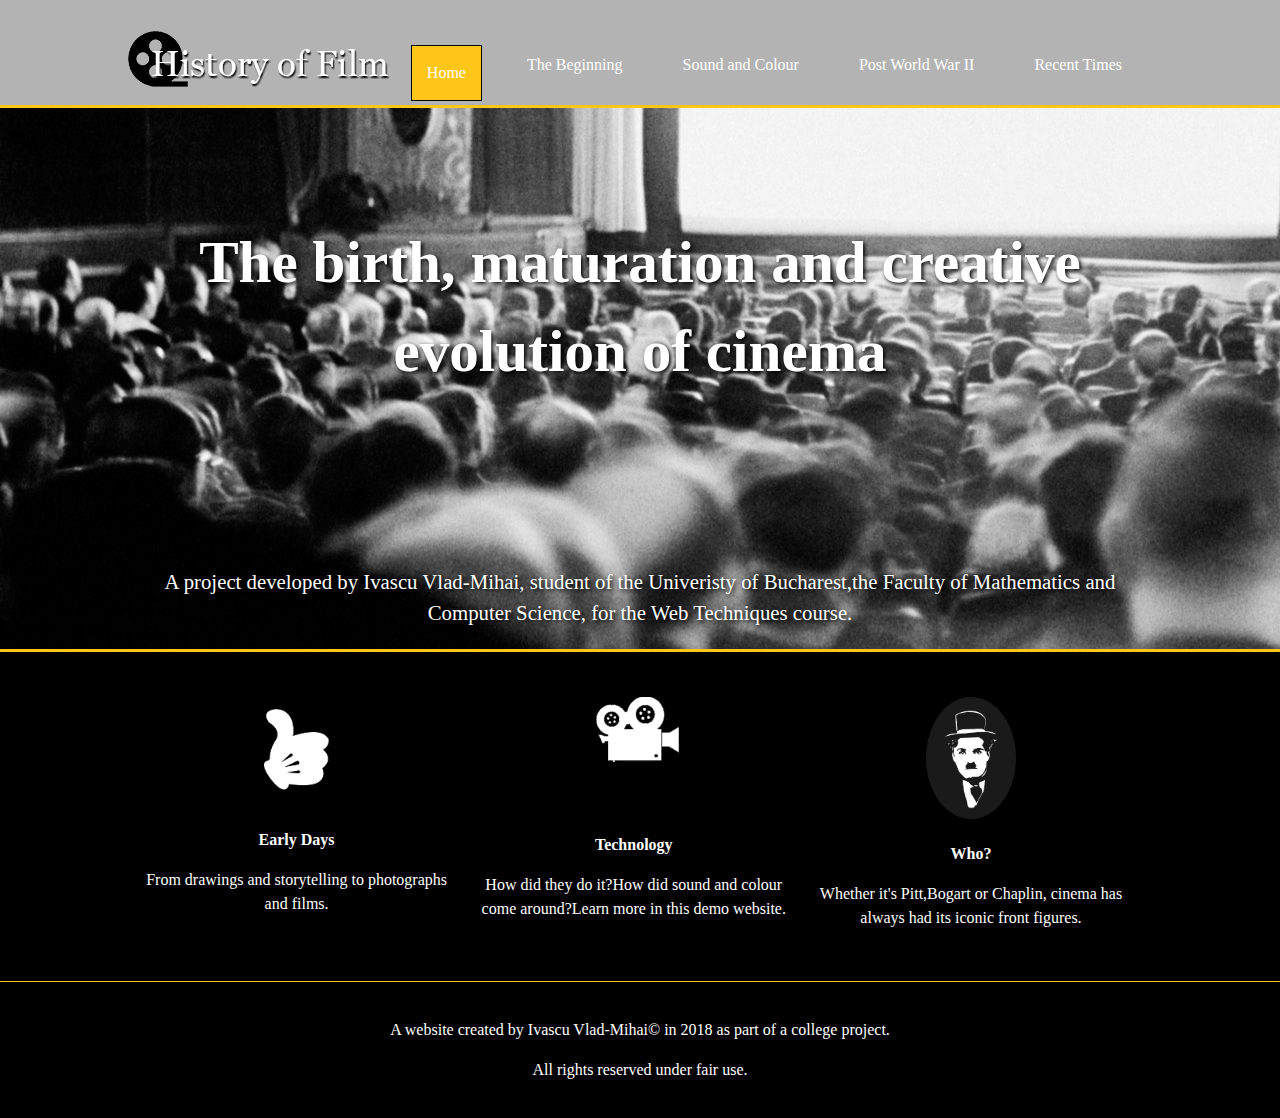
<file: index.html>
<!DOCTYPE html>
<html>
	
	<head>
		<meta name="viewport" content="width=device-width">
		<meta name="author" content="Ivascu Vlad">
		<meta name="description" content="History of film">
		<link rel="stylesheet" type="text/css" href="mystyle.css">
		<title> History of Film | Welcome </title> 
		<link rel="shortcut icon" href="iconita.ico" >
	</head>


	<body>  
		<header>
			
			<div class="frame">
				<div id="brand">
					<img src="brand.png">
				</div>

				

				<nav>

					<ul>
						<li><a class="current" href="main.html">Home</a></li>
						<li><a href="begin.html">The Beginning</a></li>
						<li><a href="socol.html">Sound and Colour</a></li>
						<li><a href="pww2.html">Post World War II </a></li>
						<li><a href="today.html">Recent Times</a></li>
					</ul>
				</nav>

			</div>
		</header>

		<section id="showcase">
			<div class="frame">
				<h1>The birth, maturation and creative evolution of cinema</h1>
				<p> A project developed by Ivascu Vlad-Mihai, student of the Univeristy of Bucharest,the Faculty of Mathematics and Computer Science, for the Web Techniques course.</p>
			</div>
		</section>


		<section id="boxes">
			<div class="frame">
				<div class="box">
					<img class="showimg" src="hands.png">
						<h3>Early Days</h3>
						<p>From drawings and storytelling to photographs and films.</p> 

					</div>


				<div class="box">
					<img class="showimg" src="camera.png">
						<br><br><br><h3>Technology</h3>

						<p>How did they do it?How did sound and colour come around?Learn more in this demo website.</p> 

					</div>

				<div class="box">
					<img class="showimg" src="chaplin.png">
						<h3>Who?</h3>
						<p>Whether it's Pitt,Bogart or Chaplin, cinema has always had its iconic front figures.</p> 

					</div>


			</div>
		</section>


		<footer>
			<p>A website created by Ivascu Vlad-Mihai&copy in 2018 as part of a college project.</p>
			<p>All rights reserved under fair use.</p>
		</footer>

	</body>




</html>
</file>
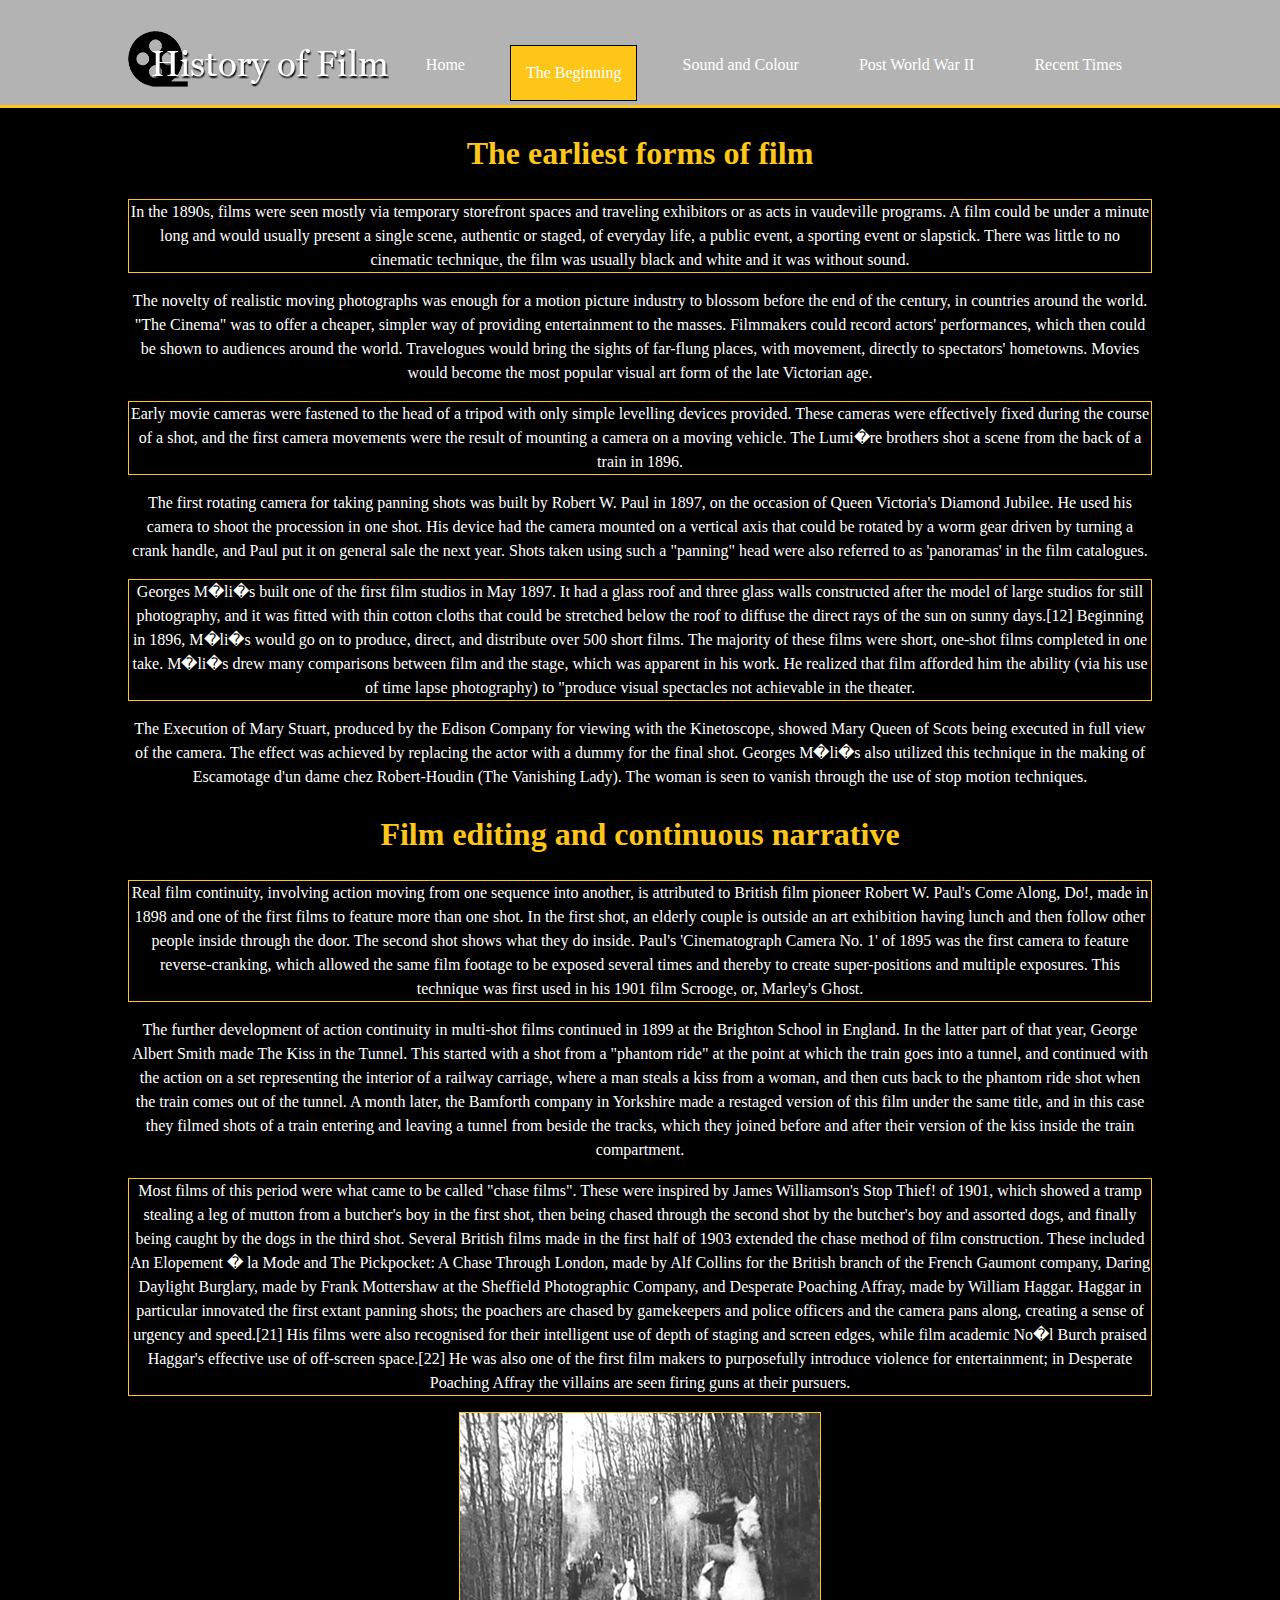
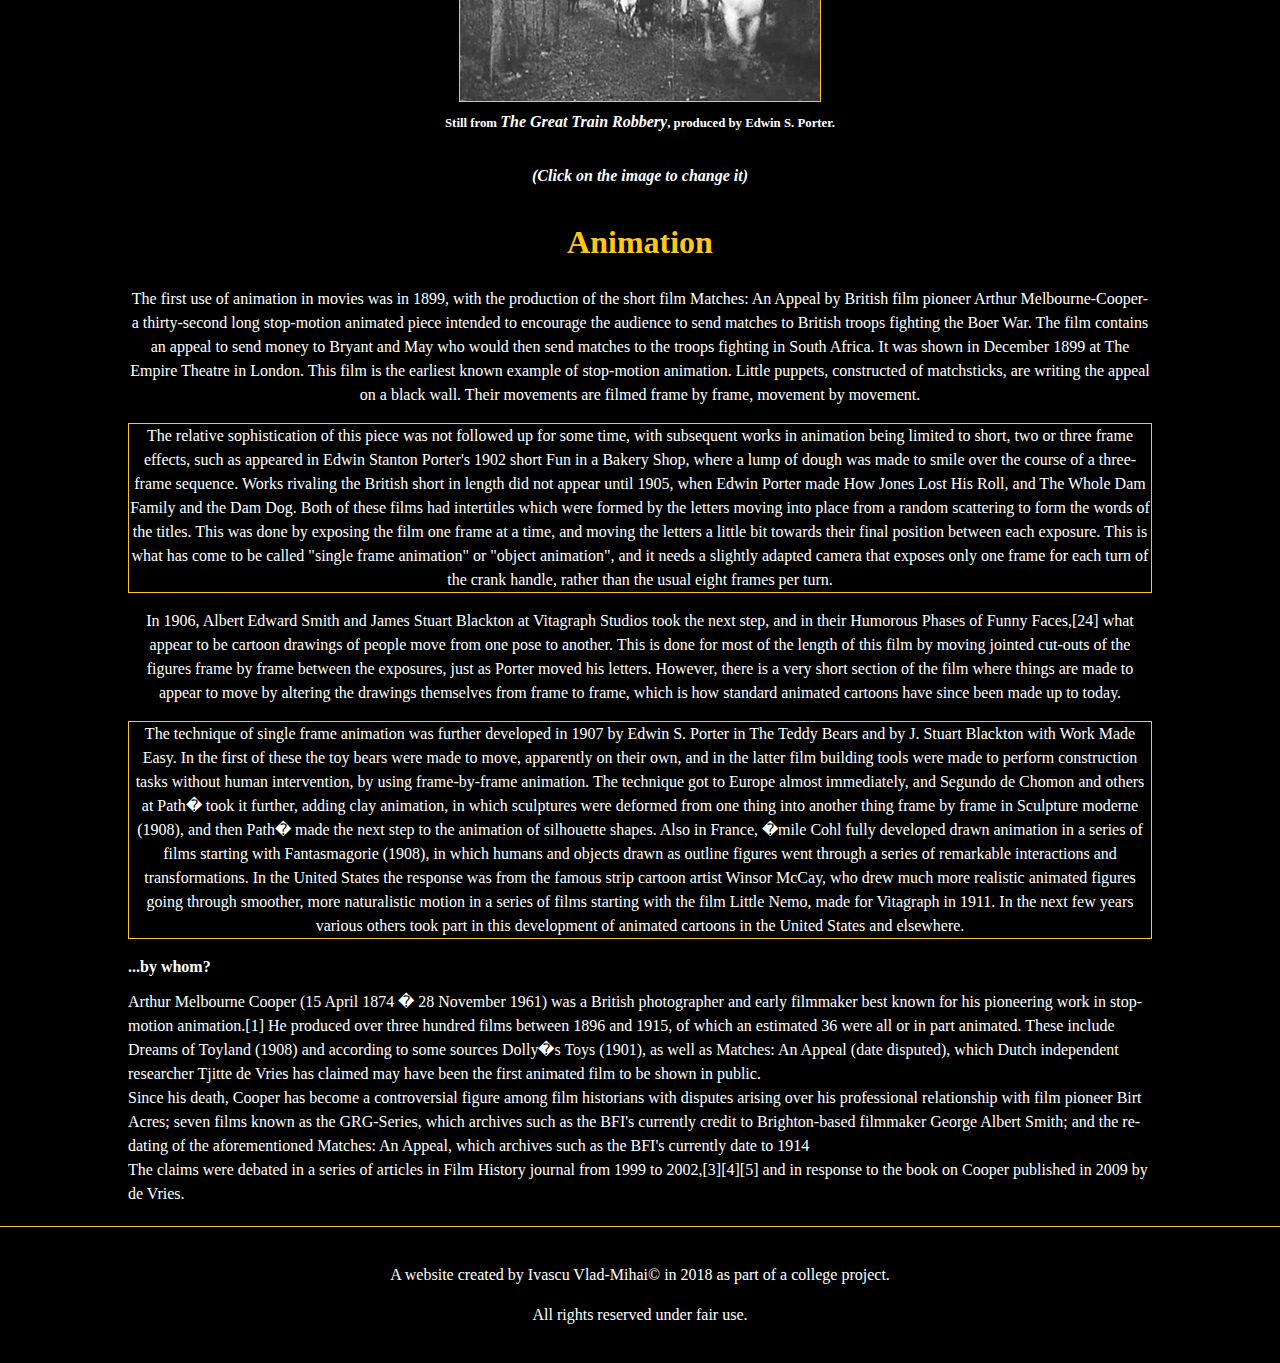
<file: begin.html>
<!DOCTYPE html>
<html>
	
	<head>
		<meta name="viewport" content="width=device-width">
		<meta name="author" content="Ivascu Vlad">
		<meta name="description" content="History of film">
		<link rel="stylesheet" type="text/css" href="mystyle2.css">
		<script src = "javascript2.js"></script>
		<title> The Beginning </title> 
		<link rel="shortcut icon" href="iconita.ico" >
	</head>


	<body>  
		<header>
			<div class="frame">
				<div id="brand">
					<img src="brand.png">
				</div>

				<nav>
					<ul>
						<li><a href="index.html">Home</a></li>
						<li><a class = "current" href="begin.html">The Beginning</a></li>
						<li><a href="socol.html">Sound and Colour</a></li>
						<li><a href="pww2.html">Post World War II </a></li>
						<li><a href="today.html">Recent Times</a></li>

					</ul>
				</nav>

			</div>
		</header>



		<section id="index">
			<div class="frame">
				<article>
					<h1 class="subtitle">The earliest forms of film</h1>
						<p> In the 1890s, films were seen mostly via temporary storefront spaces and traveling exhibitors or as acts in vaudeville programs. A film could be under a minute long and would usually present a single scene, authentic or staged, of everyday life, a public event, a sporting event or slapstick. There was little to no cinematic technique, the film was usually black and white and it was without sound.</p>
						<p>The novelty of realistic moving photographs was enough for a motion picture industry to blossom before the end of the century, in countries around the world. "The Cinema" was to offer a cheaper, simpler way of providing entertainment to the masses. Filmmakers could record actors' performances, which then could be shown to audiences around the world. Travelogues would bring the sights of far-flung places, with movement, directly to spectators' hometowns. Movies would become the most popular visual art form of the late Victorian age.</p>
						<p>Early movie cameras were fastened to the head of a tripod with only simple levelling devices provided. These cameras were effectively fixed during the course of a shot, and the first camera movements were the result of mounting a camera on a moving vehicle. The Lumi�re brothers shot a scene from the back of a train in 1896.</p>
						<p>The first rotating camera for taking panning shots was built by Robert W. Paul in 1897, on the occasion of Queen Victoria's Diamond Jubilee. He used his camera to shoot the procession in one shot. His device had the camera mounted on a vertical axis that could be rotated by a worm gear driven by turning a crank handle, and Paul put it on general sale the next year. Shots taken using such a "panning" head were also referred to as 'panoramas' in the film catalogues.</p>
						<p>Georges M�li�s built one of the first film studios in May 1897. It had a glass roof and three glass walls constructed after the model of large studios for still photography, and it was fitted with thin cotton cloths that could be stretched below the roof to diffuse the direct rays of the sun on sunny days.[12] Beginning in 1896, M�li�s would go on to produce, direct, and distribute over 500 short films. The majority of these films were short, one-shot films completed in one take. M�li�s drew many comparisons between film and the stage, which was apparent in his work. He realized that film afforded him the ability (via his use of time lapse photography) to "produce visual spectacles not achievable in the theater.</p>
						<p>The Execution of Mary Stuart, produced by the Edison Company for viewing with the Kinetoscope, showed Mary Queen of Scots being executed in full view of the camera. The effect was achieved by replacing the actor with a dummy for the final shot. Georges M�li�s also utilized this technique in the making of Escamotage d'un dame chez Robert-Houdin (The Vanishing Lady). The woman is seen to vanish through the use of stop motion techniques.</p>
						
					<h1 class="subtitle">Film editing and continuous narrative</h1>
						<p>Real film continuity, involving action moving from one sequence into another, is attributed to British film pioneer Robert W. Paul's Come Along, Do!, made in 1898 and one of the first films to feature more than one shot. In the first shot, an elderly couple is outside an art exhibition having lunch and then follow other people inside through the door. The second shot shows what they do inside. Paul's 'Cinematograph Camera No. 1' of 1895 was the first camera to feature reverse-cranking, which allowed the same film footage to be exposed several times and thereby to create super-positions and multiple exposures. This technique was first used in his 1901 film Scrooge, or, Marley's Ghost.</p>
						<p>The further development of action continuity in multi-shot films continued in 1899 at the Brighton School in England. In the latter part of that year, George Albert Smith made The Kiss in the Tunnel. This started with a shot from a "phantom ride" at the point at which the train goes into a tunnel, and continued with the action on a set representing the interior of a railway carriage, where a man steals a kiss from a woman, and then cuts back to the phantom ride shot when the train comes out of the tunnel. A month later, the Bamforth company in Yorkshire made a restaged version of this film under the same title, and in this case they filmed shots of a train entering and leaving a tunnel from beside the tracks, which they joined before and after their version of the kiss inside the train compartment.</p>
						<p>Most films of this period were what came to be called "chase films". These were inspired by James Williamson's Stop Thief! of 1901, which showed a tramp stealing a leg of mutton from a butcher's boy in the first shot, then being chased through the second shot by the butcher's boy and assorted dogs, and finally being caught by the dogs in the third shot. Several British films made in the first half of 1903 extended the chase method of film construction. These included An Elopement � la Mode and The Pickpocket: A Chase Through London, made by Alf Collins for the British branch of the French Gaumont company, Daring Daylight Burglary, made by Frank Mottershaw at the Sheffield Photographic Company, and Desperate Poaching Affray, made by William Haggar. Haggar in particular innovated the first extant panning shots; the poachers are chased by gamekeepers and police officers and the camera pans along, creating a sense of urgency and speed.[21] His films were also recognised for their intelligent use of depth of staging and screen edges, while film academic No�l Burch praised Haggar's effective use of off-screen space.[22] He was also one of the first film makers to purposefully introduce violence for entertainment; in Desperate Poaching Affray the villains are seen firing guns at their pursuers.</p>
					
					<div>
					<img id="currentImage" src="img4.jpg">
					<h1 id="currentText" >Still from <i>The Great Train Robbery</i>, produced by Edwin S. Porter.</h1>
					<h6 id="helperText" ><i>(Click on the image to change it)</i></h6>
					</div>


					<h1 class="subtitle">Animation</h1>
						<p>The first use of animation in movies was in 1899, with the production of the short film Matches: An Appeal by British film pioneer Arthur Melbourne-Cooper- a thirty-second long stop-motion animated piece intended to encourage the audience to send matches to British troops fighting the Boer War. The film contains an appeal to send money to Bryant and May who would then send matches to the troops fighting in South Africa. It was shown in December 1899 at The Empire Theatre in London. This film is the earliest known example of stop-motion animation. Little puppets, constructed of matchsticks, are writing the appeal on a black wall. Their movements are filmed frame by frame, movement by movement.</p>
						<p>The relative sophistication of this piece was not followed up for some time, with subsequent works in animation being limited to short, two or three frame effects, such as appeared in Edwin Stanton Porter's 1902 short Fun in a Bakery Shop, where a lump of dough was made to smile over the course of a three-frame sequence. Works rivaling the British short in length did not appear until 1905, when Edwin Porter made How Jones Lost His Roll, and The Whole Dam Family and the Dam Dog. Both of these films had intertitles which were formed by the letters moving into place from a random scattering to form the words of the titles. This was done by exposing the film one frame at a time, and moving the letters a little bit towards their final position between each exposure. This is what has come to be called "single frame animation" or "object animation", and it needs a slightly adapted camera that exposes only one frame for each turn of the crank handle, rather than the usual eight frames per turn.</p>
						<p>In 1906, Albert Edward Smith and James Stuart Blackton at Vitagraph Studios took the next step, and in their Humorous Phases of Funny Faces,[24] what appear to be cartoon drawings of people move from one pose to another. This is done for most of the length of this film by moving jointed cut-outs of the figures frame by frame between the exposures, just as Porter moved his letters. However, there is a very short section of the film where things are made to appear to move by altering the drawings themselves from frame to frame, which is how standard animated cartoons have since been made up to today.</p>
						<p>The technique of single frame animation was further developed in 1907 by Edwin S. Porter in The Teddy Bears and by J. Stuart Blackton with Work Made Easy. In the first of these the toy bears were made to move, apparently on their own, and in the latter film building tools were made to perform construction tasks without human intervention, by using frame-by-frame animation. The technique got to Europe almost immediately, and Segundo de Chomon and others at Path� took it further, adding clay animation, in which sculptures were deformed from one thing into another thing frame by frame in Sculpture moderne (1908), and then Path� made the next step to the animation of silhouette shapes. Also in France, �mile Cohl fully developed drawn animation in a series of films starting with Fantasmagorie (1908), in which humans and objects drawn as outline figures went through a series of remarkable interactions and transformations. In the United States the response was from the famous strip cartoon artist Winsor McCay, who drew much more realistic animated figures going through smoother, more naturalistic motion in a series of films starting with the film Little Nemo, made for Vitagraph in 1911. In the next few years various others took part in this development of animated cartoons in the United States and elsewhere.</p>
				</article>
				<h1 id = "whom">...by whom?</h1>
				<div id = "modelflex">
				<div> Arthur Melbourne Cooper (15 April 1874 � 28 November 1961) was a British photographer and early filmmaker best known for his pioneering work in stop-motion animation.[1] He produced over three hundred films between 1896 and 1915, of which an estimated 36 were all or in part animated. These include Dreams of Toyland (1908) and according to some sources Dolly�s Toys (1901), as well as Matches: An Appeal (date disputed), which Dutch independent researcher Tjitte de Vries has claimed may have been the first animated film to be shown in public. </div>
				<div> Since his death, Cooper has become a controversial figure among film historians with disputes arising over his professional relationship with film pioneer Birt Acres; seven films known as the GRG-Series, which archives such as the BFI's currently credit to Brighton-based filmmaker George Albert Smith; and the re-dating of the aforementioned Matches: An Appeal, which archives such as the BFI's currently date to 1914 </div>
				<div> The claims were debated in a series of articles in Film History journal from 1999 to 2002,[3][4][5] and in response to the book on Cooper published in 2009 by de Vries. </div>
				</div>

</section>
</div>






		<footer>
			<p>A website created by Ivascu Vlad-Mihai&copy in 2018 as part of a college project.</p>
			<p>All rights reserved under fair use.</p>
		</footer>



	</body>




</html>
</file>
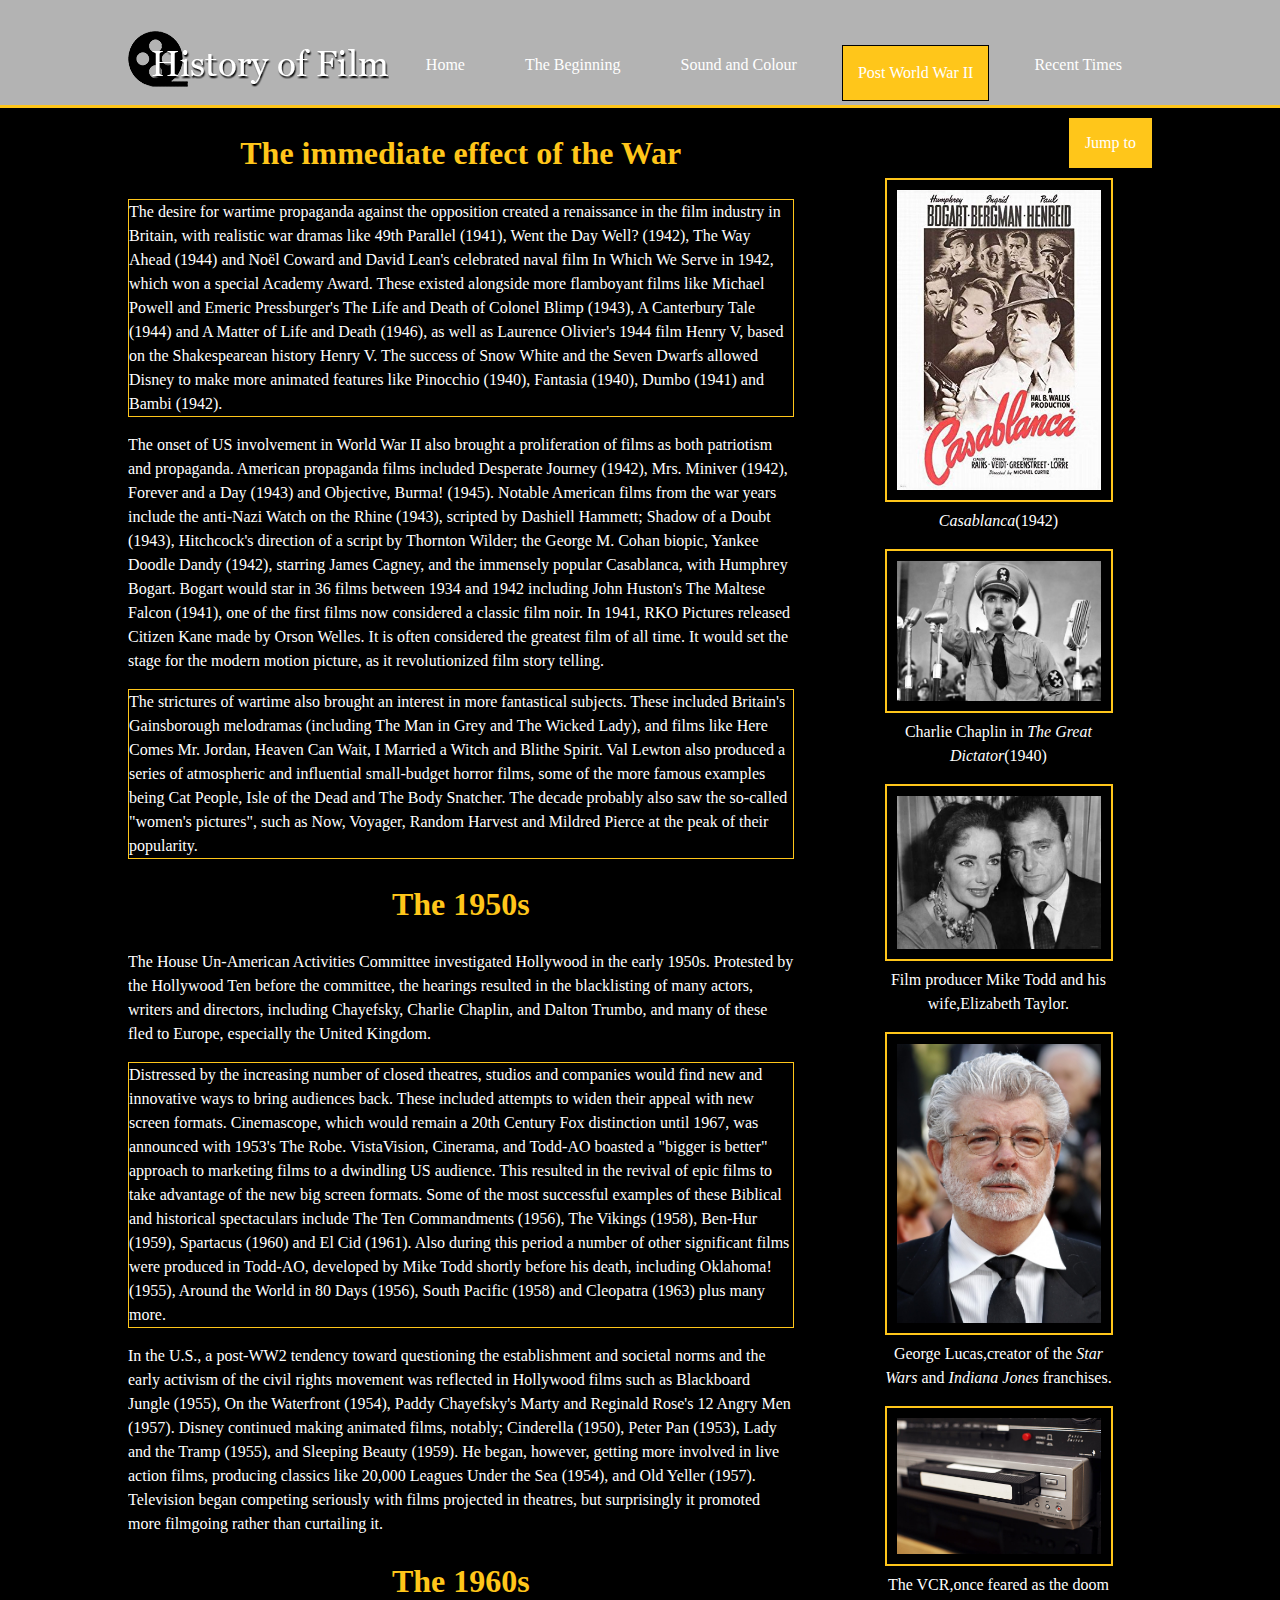
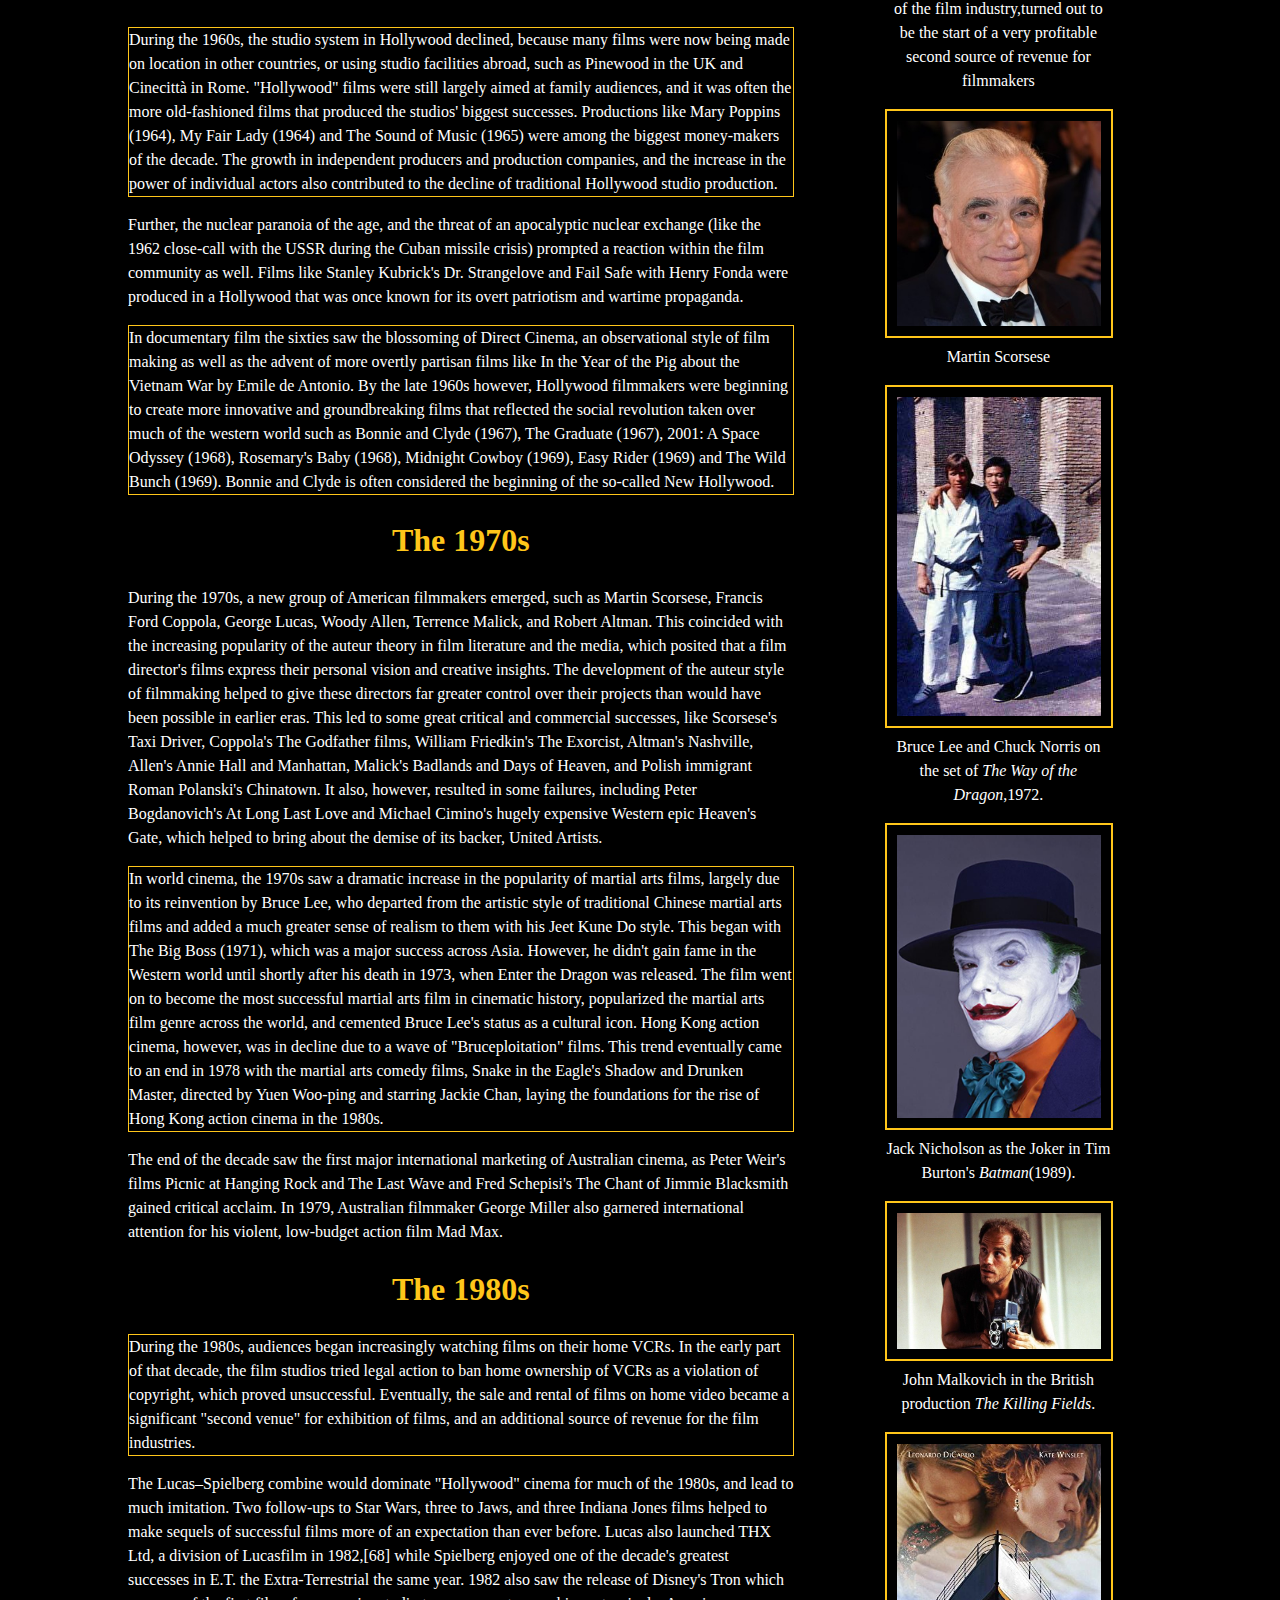
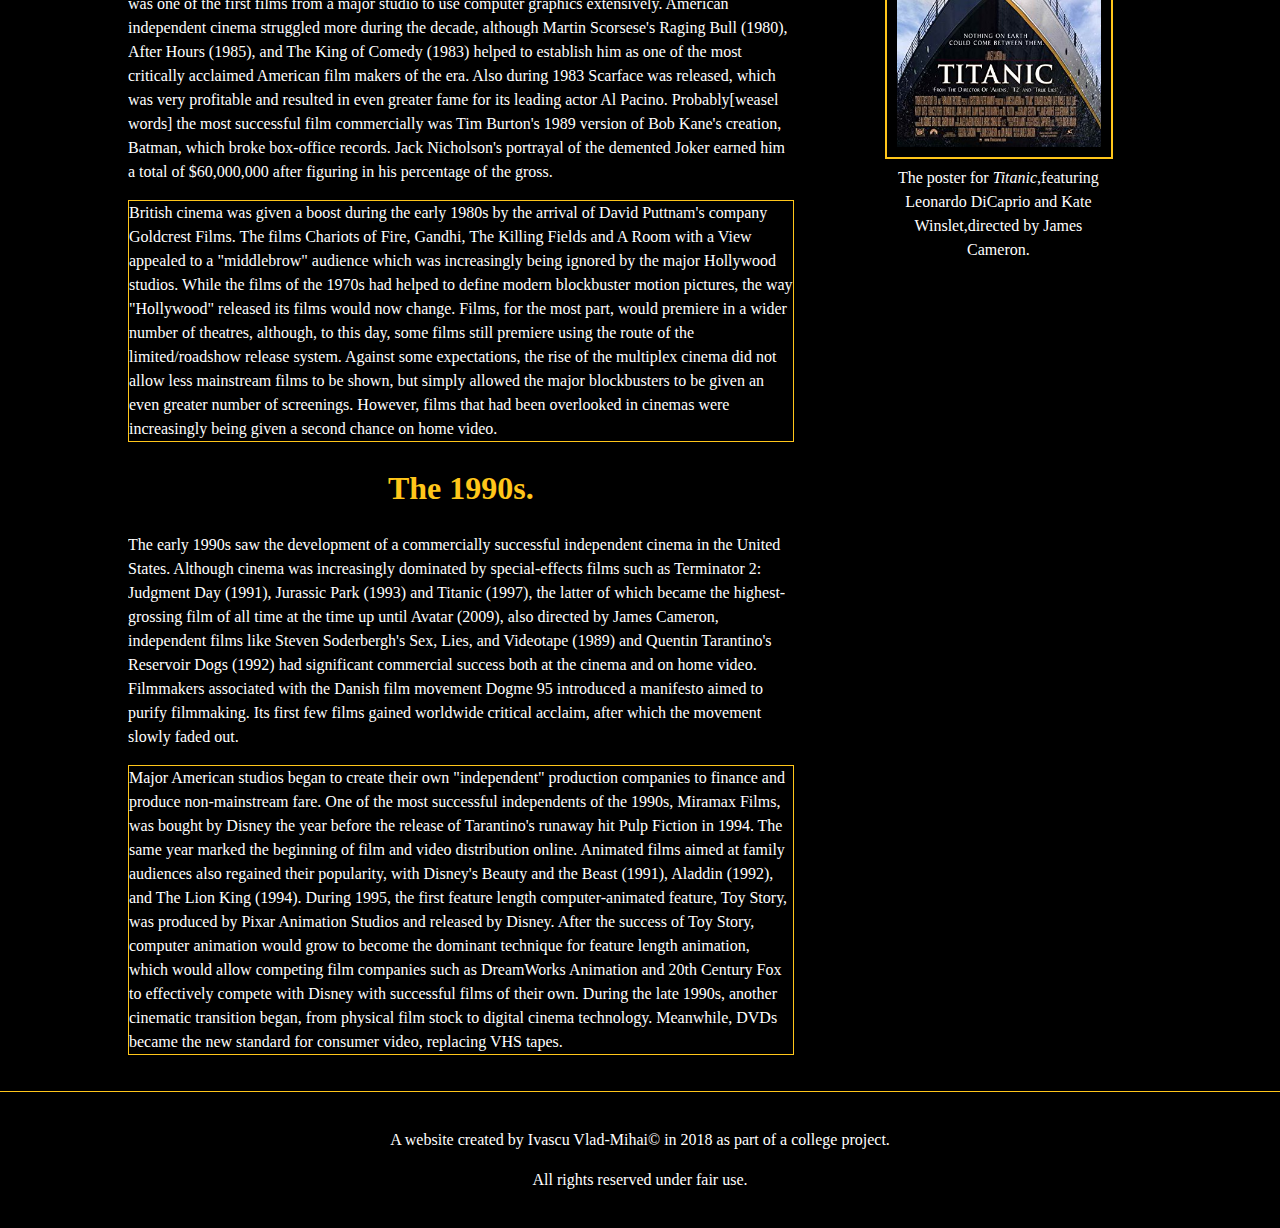
<file: pww2.html>
﻿<!DOCTYPE html>
<html>
	
	<head>
		<meta name="viewport" content="width=device-width">
		<meta name="author" content="Ivascu Vlad">
		<meta name="description" content="History of film">
		<link rel="stylesheet" type="text/css" href="mystyle.css">
		<script src = "javascript.js"></script>
		<title> Post World War 2 Development </title> 
		<link rel="shortcut icon" href="iconita.ico" >
	</head>


	<body>  
		<header>
			<div class="frame">
				<div id="brand">
					<img src="brand.png">
				</div>

				<nav>
					<ul>
						<li><a href="main.html">Home</a></li>
						<li><a href="begin.html">The Beginning</a></li>
						<li><a href="socol.html">Sound and Colour</a></li>
						<li><a class = "current" href="pww2.html">Post World War II </a></li>
						<li><a href="today.html">Recent Times</a></li>

					</ul>
				</nav>

			</div>
		</header>



		<section id="index">
			<div class="frame">
				<article>
					<h1 class="subtitle" id="postwar">The immediate effect of the War</h1>	<p>The desire for wartime propaganda against the opposition created a renaissance in the film industry in Britain, with realistic war dramas like 49th Parallel (1941), Went the Day Well? (1942), The Way Ahead (1944) and Noël Coward and David Lean's celebrated naval film In Which We Serve in 1942, which won a special Academy Award. These existed alongside more flamboyant films like Michael Powell and Emeric Pressburger's The Life and Death of Colonel Blimp (1943), A Canterbury Tale (1944) and A Matter of Life and Death (1946), as well as Laurence Olivier's 1944 film Henry V, based on the Shakespearean history Henry V. The success of Snow White and the Seven Dwarfs allowed Disney to make more animated features like Pinocchio (1940), Fantasia (1940), Dumbo (1941) and Bambi (1942).
					</p>

					<p>The onset of US involvement in World War II also brought a proliferation of films as both patriotism and propaganda. American propaganda films included Desperate Journey (1942), Mrs. Miniver (1942), Forever and a Day (1943) and Objective, Burma! (1945). Notable American films from the war years include the anti-Nazi Watch on the Rhine (1943), scripted by Dashiell Hammett; Shadow of a Doubt (1943), Hitchcock's direction of a script by Thornton Wilder; the George M. Cohan biopic, Yankee Doodle Dandy (1942), starring James Cagney, and the immensely popular Casablanca, with Humphrey Bogart. Bogart would star in 36 films between 1934 and 1942 including John Huston's The Maltese Falcon (1941), one of the first films now considered a classic film noir. In 1941, RKO Pictures released Citizen Kane made by Orson Welles. It is often considered the greatest film of all time. It would set the stage for the modern motion picture, as it revolutionized film story telling.
					</p>


					<p>The strictures of wartime also brought an interest in more fantastical subjects. These included Britain's Gainsborough melodramas (including The Man in Grey and The Wicked Lady), and films like Here Comes Mr. Jordan, Heaven Can Wait, I Married a Witch and Blithe Spirit. Val Lewton also produced a series of atmospheric and influential small-budget horror films, some of the more famous examples being Cat People, Isle of the Dead and The Body Snatcher. The decade probably also saw the so-called "women's pictures", such as Now, Voyager, Random Harvest and Mildred Pierce at the peak of their popularity.</p>


					<h1 class="subtitle" id="an1950">The 1950s</h1>
					<p>The House Un-American Activities Committee investigated Hollywood in the early 1950s. Protested by the Hollywood Ten before the committee, the hearings resulted in the blacklisting of many actors, writers and directors, including Chayefsky, Charlie Chaplin, and Dalton Trumbo, and many of these fled to Europe, especially the United Kingdom.
					</p>

					<p>
					Distressed by the increasing number of closed theatres, studios and companies would find new and innovative ways to bring audiences back. These included attempts to widen their appeal with new screen formats. Cinemascope, which would remain a 20th Century Fox distinction until 1967, was announced with 1953's The Robe. VistaVision, Cinerama, and Todd-AO boasted a "bigger is better" approach to marketing films to a dwindling US audience. This resulted in the revival of epic films to take advantage of the new big screen formats. Some of the most successful examples of these Biblical and historical spectaculars include The Ten Commandments (1956), The Vikings (1958), Ben-Hur (1959), Spartacus (1960) and El Cid (1961). Also during this period a number of other significant films were produced in Todd-AO, developed by Mike Todd shortly before his death, including Oklahoma! (1955), Around the World in 80 Days (1956), South Pacific (1958) and Cleopatra (1963) plus many more.</p>

					<p>
						In the U.S., a post-WW2 tendency toward questioning the establishment and societal norms and the early activism of the civil rights movement was reflected in Hollywood films such as Blackboard Jungle (1955), On the Waterfront (1954), Paddy Chayefsky's Marty and Reginald Rose's 12 Angry Men (1957). Disney continued making animated films, notably; Cinderella (1950), Peter Pan (1953), Lady and the Tramp (1955), and Sleeping Beauty (1959). He began, however, getting more involved in live action films, producing classics like 20,000 Leagues Under the Sea (1954), and Old Yeller (1957). Television began competing seriously with films projected in theatres, but surprisingly it promoted more filmgoing rather than curtailing it.
					</p>

				<h1 class="subtitle" id="an1960">The 1960s</h1>
					<p>During the 1960s, the studio system in Hollywood declined, because many films were now being made on location in other countries, or using studio facilities abroad, such as Pinewood in the UK and Cinecittà in Rome. "Hollywood" films were still largely aimed at family audiences, and it was often the more old-fashioned films that produced the studios' biggest successes. Productions like Mary Poppins (1964), My Fair Lady (1964) and The Sound of Music (1965) were among the biggest money-makers of the decade. The growth in independent producers and production companies, and the increase in the power of individual actors also contributed to the decline of traditional Hollywood studio production.
					</p>

					<p>
					Further, the nuclear paranoia of the age, and the threat of an apocalyptic nuclear exchange (like the 1962 close-call with the USSR during the Cuban missile crisis) prompted a reaction within the film community as well. Films like Stanley Kubrick's Dr. Strangelove and Fail Safe with Henry Fonda were produced in a Hollywood that was once known for its overt patriotism and wartime propaganda.</p>

					<p>
						In documentary film the sixties saw the blossoming of Direct Cinema, an observational style of film making as well as the advent of more overtly partisan films like In the Year of the Pig about the Vietnam War by Emile de Antonio. By the late 1960s however, Hollywood filmmakers were beginning to create more innovative and groundbreaking films that reflected the social revolution taken over much of the western world such as Bonnie and Clyde (1967), The Graduate (1967), 2001: A Space Odyssey (1968), Rosemary's Baby (1968), Midnight Cowboy (1969), Easy Rider (1969) and The Wild Bunch (1969). Bonnie and Clyde is often considered the beginning of the so-called New Hollywood.
					</p>


			<h1 class="subtitle" id="an1970" >The 1970s</h1>
					<p>During the 1970s, a new group of American filmmakers emerged, such as Martin Scorsese, Francis Ford Coppola, George Lucas, Woody Allen, Terrence Malick, and Robert Altman. This coincided with the increasing popularity of the auteur theory in film literature and the media, which posited that a film director's films express their personal vision and creative insights. The development of the auteur style of filmmaking helped to give these directors far greater control over their projects than would have been possible in earlier eras. This led to some great critical and commercial successes, like Scorsese's Taxi Driver, Coppola's The Godfather films, William Friedkin's The Exorcist, Altman's Nashville, Allen's Annie Hall and Manhattan, Malick's Badlands and Days of Heaven, and Polish immigrant Roman Polanski's Chinatown. It also, however, resulted in some failures, including Peter Bogdanovich's At Long Last Love and Michael Cimino's hugely expensive Western epic Heaven's Gate, which helped to bring about the demise of its backer, United Artists.
					</p>

					<p>
					In world cinema, the 1970s saw a dramatic increase in the popularity of martial arts films, largely due to its reinvention by Bruce Lee, who departed from the artistic style of traditional Chinese martial arts films and added a much greater sense of realism to them with his Jeet Kune Do style. This began with The Big Boss (1971), which was a major success across Asia. However, he didn't gain fame in the Western world until shortly after his death in 1973, when Enter the Dragon was released. The film went on to become the most successful martial arts film in cinematic history, popularized the martial arts film genre across the world, and cemented Bruce Lee's status as a cultural icon. Hong Kong action cinema, however, was in decline due to a wave of "Bruceploitation" films. This trend eventually came to an end in 1978 with the martial arts comedy films, Snake in the Eagle's Shadow and Drunken Master, directed by Yuen Woo-ping and starring Jackie Chan, laying the foundations for the rise of Hong Kong action cinema in the 1980s.</p>

					<p>
						The end of the decade saw the first major international marketing of Australian cinema, as Peter Weir's films Picnic at Hanging Rock and The Last Wave and Fred Schepisi's The Chant of Jimmie Blacksmith gained critical acclaim. In 1979, Australian filmmaker George Miller also garnered international attention for his violent, low-budget action film Mad Max.
					</p>

				
				<h1 class="subtitle" id="an1980">The 1980s</h1>
					<p>During the 1980s, audiences began increasingly watching films on their home VCRs. In the early part of that decade, the film studios tried legal action to ban home ownership of VCRs as a violation of copyright, which proved unsuccessful. Eventually, the sale and rental of films on home video became a significant "second venue" for exhibition of films, and an additional source of revenue for the film industries.
					</p>

					<p>
					The Lucas–Spielberg combine would dominate "Hollywood" cinema for much of the 1980s, and lead to much imitation. Two follow-ups to Star Wars, three to Jaws, and three Indiana Jones films helped to make sequels of successful films more of an expectation than ever before. Lucas also launched THX Ltd, a division of Lucasfilm in 1982,[68] while Spielberg enjoyed one of the decade's greatest successes in E.T. the Extra-Terrestrial the same year. 1982 also saw the release of Disney's Tron which was one of the first films from a major studio to use computer graphics extensively. American independent cinema struggled more during the decade, although Martin Scorsese's Raging Bull (1980), After Hours (1985), and The King of Comedy (1983) helped to establish him as one of the most critically acclaimed American film makers of the era. Also during 1983 Scarface was released, which was very profitable and resulted in even greater fame for its leading actor Al Pacino. Probably[weasel words] the most successful film commercially was Tim Burton's 1989 version of Bob Kane's creation, Batman, which broke box-office records. Jack Nicholson's portrayal of the demented Joker earned him a total of $60,000,000 after figuring in his percentage of the gross.</p>

					<p>
						British cinema was given a boost during the early 1980s by the arrival of David Puttnam's company Goldcrest Films. The films Chariots of Fire, Gandhi, The Killing Fields and A Room with a View appealed to a "middlebrow" audience which was increasingly being ignored by the major Hollywood studios. While the films of the 1970s had helped to define modern blockbuster motion pictures, the way "Hollywood" released its films would now change. Films, for the most part, would premiere in a wider number of theatres, although, to this day, some films still premiere using the route of the limited/roadshow release system. Against some expectations, the rise of the multiplex cinema did not allow less mainstream films to be shown, but simply allowed the major blockbusters to be given an even greater number of screenings. However, films that had been overlooked in cinemas were increasingly being given a second chance on home video.
					</p>
					
					<h1 class="subtitle" id="an1990" >The 1990s.</h1>
					<p>
						The early 1990s saw the development of a commercially successful independent cinema in the United States. Although cinema was increasingly dominated by special-effects films such as Terminator 2: Judgment Day (1991), Jurassic Park (1993) and Titanic (1997), the latter of which became the highest-grossing film of all time at the time up until Avatar (2009), also directed by James Cameron, independent films like Steven Soderbergh's Sex, Lies, and Videotape (1989) and Quentin Tarantino's Reservoir Dogs (1992) had significant commercial success both at the cinema and on home video. Filmmakers associated with the Danish film movement Dogme 95 introduced a manifesto aimed to purify filmmaking. Its first few films gained worldwide critical acclaim, after which the movement slowly faded out.
					</p>
					<p>
						Major American studios began to create their own "independent" production companies to finance and produce non-mainstream fare. One of the most successful independents of the 1990s, Miramax Films, was bought by Disney the year before the release of Tarantino's runaway hit Pulp Fiction in 1994. The same year marked the beginning of film and video distribution online. Animated films aimed at family audiences also regained their popularity, with Disney's Beauty and the Beast (1991), Aladdin (1992), and The Lion King (1994). During 1995, the first feature length computer-animated feature, Toy Story, was produced by Pixar Animation Studios and released by Disney. After the success of Toy Story, computer animation would grow to become the dominant technique for feature length animation, which would allow competing film companies such as DreamWorks Animation and 20th Century Fox to effectively compete with Disney with successful films of their own. During the late 1990s, another cinematic transition began, from physical film stock to digital cinema technology. Meanwhile, DVDs became the new standard for consumer video, replacing VHS tapes.
					</p>
				</article>

				<aside id="sidebar">
						<div class="dropdown">
<button onclick="myFunction()" class="dropbtn">Jump to</button>
  <div id="myDropdown" class="dropdown-content">
    <a href="#postwar">The War Effect</a>
    <a href="#an1950">The 1950s</a>
    <a href="#an1960">The 1960s</a>
    <a href="#an1970">The 1970s</a>
    <a href="#an1980">The 1980s</a>
    <a href="#an1990">The 1990s</a>
  </div>


</div>

		<div>
			<figure>
		<a href="casablanca.jpg">
      <img src="casablanca.jpg"></a>
      <figcaption>
        <i>Casablanca</i>(1942)
      </figcaption>
    </figure>

    		<figure>
      <a href="dictator.jpg">
      <img src="dictator.jpg"></a>
      <figcaption>
        Charlie Chaplin in <i>The Great Dictator</i>(1940)
      </figcaption>
    </figure>

    		<figure>
    	<a href="miketodd.jpg">
      <img src="miketodd.jpg"></a>
      <figcaption>
        Film producer Mike Todd and his wife,Elizabeth Taylor.
      </figcaption>
    </figure>

	<figure>
    	<a href="lucas.jpg">
      <img src="lucas.jpg"></a>
      <figcaption>
        George Lucas,creator of the <i>Star Wars</i> and <i>Indiana Jones</i> franchises.
      </figcaption>
    </figure>

	<figure>
    	<a href="vcr.jpg">
      <img src="vcr.jpg"></a>
      <figcaption>
        The VCR,once feared as the doom of the film industry,turned out to be the start of a very profitable second source of revenue for filmmakers
      </figcaption>
    </figure>
    
    <figure>
    	<a href="scorsese.jpg">
      <img src="scorsese.jpg"></a>
      <figcaption>
        Martin Scorsese
      </figcaption>
    </figure>

    <figure>
    	<a href="leenorris.jpg">
      <img src="leenorris.jpg"></a>
      <figcaption>
        Bruce Lee and Chuck Norris on the set of <i>The Way of the Dragon</i>,1972.
      </figcaption>
    </figure>

	<figure>
    	<a href="joker.jpg">
      <img src="joker.jpg"></a>
      <figcaption>
        Jack Nicholson as the Joker in Tim Burton's <i>Batman</i>(1989).
      </figcaption>
    </figure>

    <figure>
    	<a href="malkovich.jpg">
      <img src="malkovich.jpg"></a>
      <figcaption>
        John Malkovich in the British production <i>The Killing Fields</i>.
      </figcaption>
    </figure>

     <figure>
    	<a href="titanic.jpg">
      <img src="titanic.jpg"></a>
      <figcaption>
        The poster for <i>Titanic</i>,featuring Leonardo DiCaprio and Kate Winslet,directed by James Cameron. 
      </figcaption>
    </figure>

		</div>

				</aside>

			</div>
		</section>


		<footer>
			<p>A website created by Ivascu Vlad-Mihai&copy in 2018 as part of a college project.</p>
			<p>All rights reserved under fair use.</p>
		</footer>

	</body>




</html>
</file>
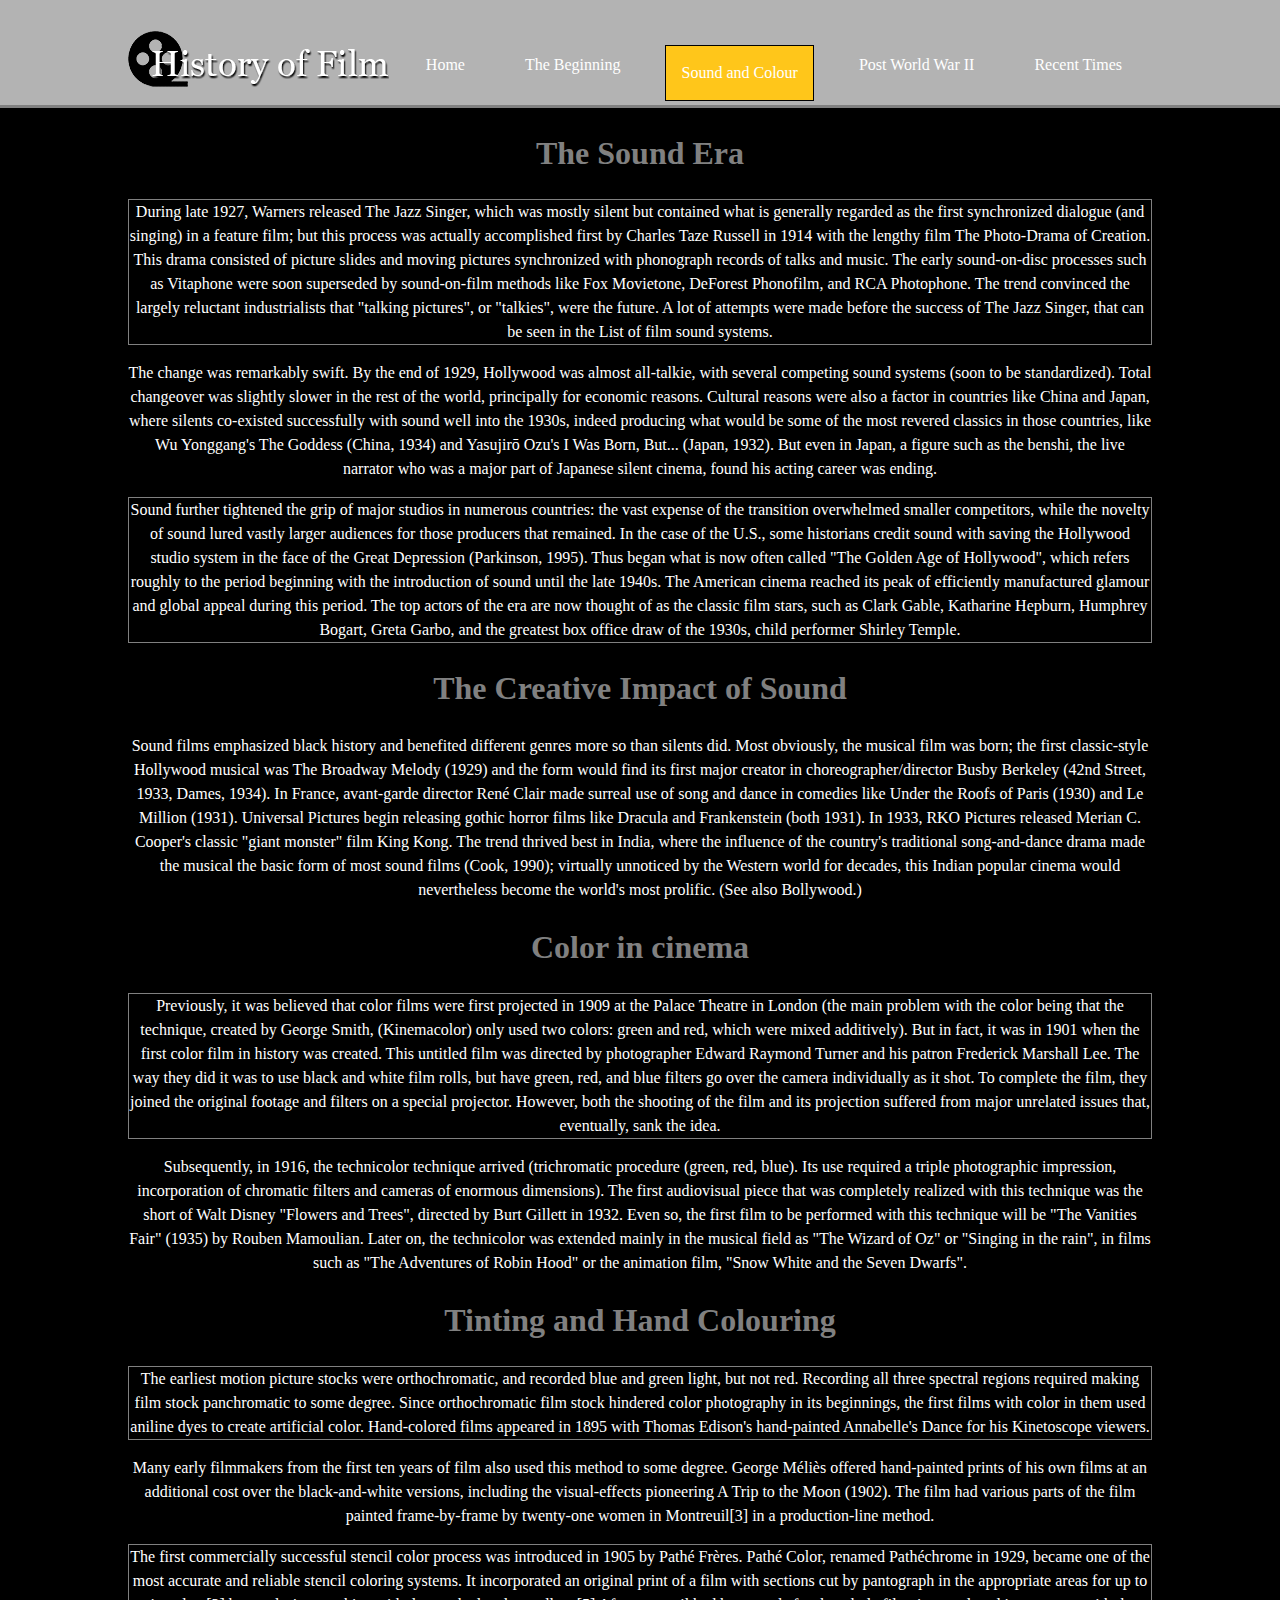
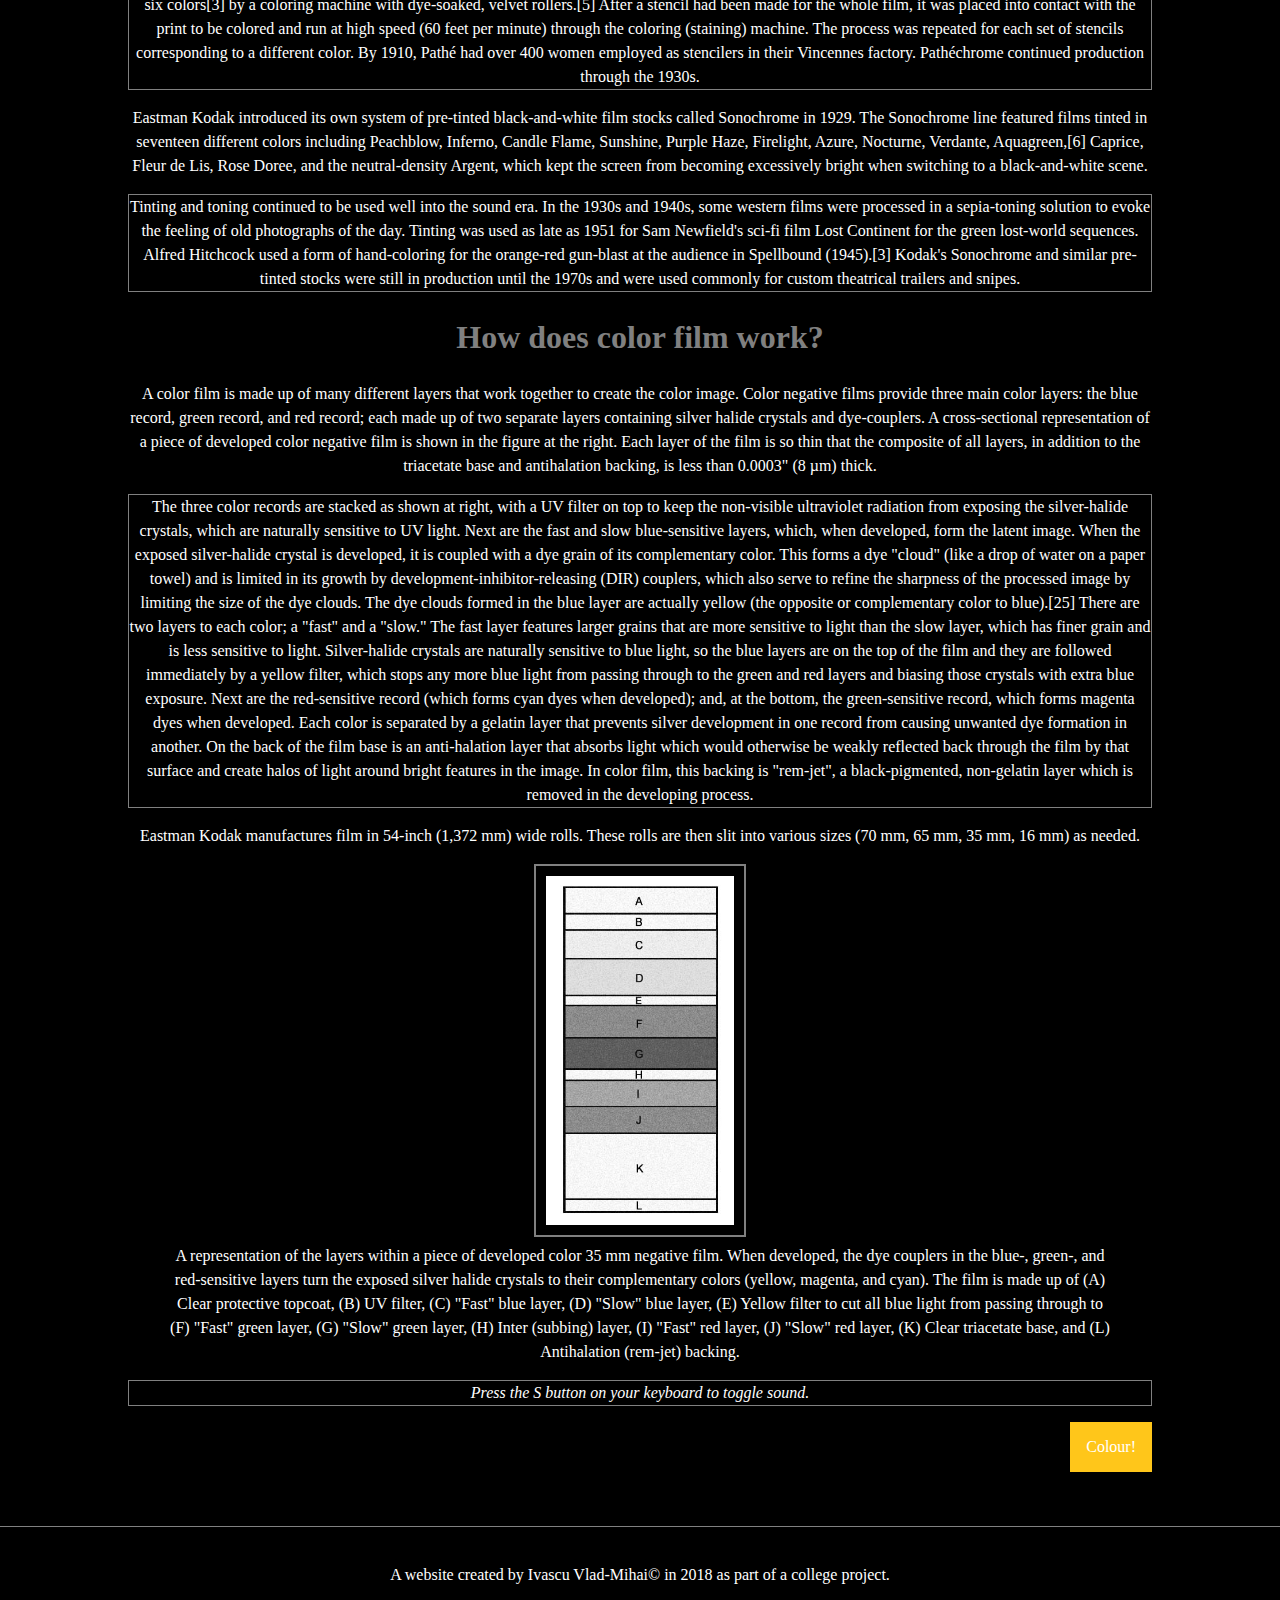
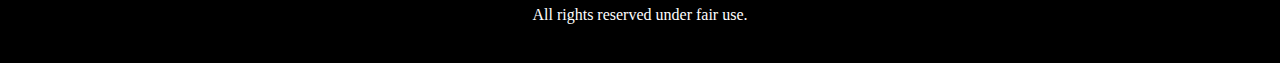
<file: socol.html>
<!DOCTYPE html>
<html>
	
	<head>
		<meta name="viewport" content="width=device-width">
		<meta name="author" content="Ivascu Vlad">
		<meta name="description" content="History of film">
		<link rel="stylesheet" type="text/css" href="mystyle4.css">
		<script src = "javascript4.js"></script>
		<title> Sound and Colour </title> 
		<link rel="shortcut icon" href="iconita.ico" >
	</head>


	<body>  
		<header id="backup">
			<div class="frame">
				<div id="brand">
					<img src="brand.png">
				</div>

				<nav>
					<ul>
						<li><a href="main.html">Home</a></li>
						<li><a href="begin.html">The Beginning</a></li>
						<li><a class = "current" href="socol.html">Sound and Colour</a></li>
						<li><a href="pww2.html">Post World War II </a></li>
						<li><a href="today.html">Recent Times</a></li>

					</ul>
				</nav>

			</div>
		</header>



		<section id="index">
			<div class="frame">
				<article>
					<h1 class="subtitle">The Sound Era</h1>	<p>During late 1927, Warners released The Jazz Singer, which was mostly silent but contained what is generally regarded as the first synchronized dialogue (and singing) in a feature film; but this process was actually accomplished first by Charles Taze Russell in 1914 with the lengthy film The Photo-Drama of Creation. This drama consisted of picture slides and moving pictures synchronized with phonograph records of talks and music. The early sound-on-disc processes such as Vitaphone were soon superseded by sound-on-film methods like Fox Movietone, DeForest Phonofilm, and RCA Photophone. The trend convinced the largely reluctant industrialists that "talking pictures", or "talkies", were the future. A lot of attempts were made before the success of The Jazz Singer, that can be seen in the List of film sound systems.
					</p>

					<p>The change was remarkably swift. By the end of 1929, Hollywood was almost all-talkie, with several competing sound systems (soon to be standardized). Total changeover was slightly slower in the rest of the world, principally for economic reasons. Cultural reasons were also a factor in countries like China and Japan, where silents co-existed successfully with sound well into the 1930s, indeed producing what would be some of the most revered classics in those countries, like Wu Yonggang's The Goddess (China, 1934) and Yasujirō Ozu's I Was Born, But... (Japan, 1932). But even in Japan, a figure such as the benshi, the live narrator who was a major part of Japanese silent cinema, found his acting career was ending.
					</p>


					<p>Sound further tightened the grip of major studios in numerous countries: the vast expense of the transition overwhelmed smaller competitors, while the novelty of sound lured vastly larger audiences for those producers that remained. In the case of the U.S., some historians credit sound with saving the Hollywood studio system in the face of the Great Depression (Parkinson, 1995). Thus began what is now often called "The Golden Age of Hollywood", which refers roughly to the period beginning with the introduction of sound until the late 1940s. The American cinema reached its peak of efficiently manufactured glamour and global appeal during this period. The top actors of the era are now thought of as the classic film stars, such as Clark Gable, Katharine Hepburn, Humphrey Bogart, Greta Garbo, and the greatest box office draw of the 1930s, child performer Shirley Temple.</p>


					<h1 class="subtitle">The Creative Impact of Sound</h1>
					<p>Sound films emphasized black history and benefited different genres more so than silents did. Most obviously, the musical film was born; the first classic-style Hollywood musical was The Broadway Melody (1929) and the form would find its first major creator in choreographer/director Busby Berkeley (42nd Street, 1933, Dames, 1934). In France, avant-garde director René Clair made surreal use of song and dance in comedies like Under the Roofs of Paris (1930) and Le Million (1931). Universal Pictures begin releasing gothic horror films like Dracula and Frankenstein (both 1931). In 1933, RKO Pictures released Merian C. Cooper's classic "giant monster" film King Kong. The trend thrived best in India, where the influence of the country's traditional song-and-dance drama made the musical the basic form of most sound films (Cook, 1990); virtually unnoticed by the Western world for decades, this Indian popular cinema would nevertheless become the world's most prolific. (See also Bollywood.)
					</p>

					
				<h1 class="subtitle">Color in cinema</h1>
					<p>Previously, it was believed that color films were first projected in 1909 at the Palace Theatre in London (the main problem with the color being that the technique, created by George Smith, (Kinemacolor) only used two colors: green and red, which were mixed additively). But in fact, it was in 1901 when the first color film in history was created. This untitled film was directed by photographer Edward Raymond Turner and his patron Frederick Marshall Lee. The way they did it was to use black and white film rolls, but have green, red, and blue filters go over the camera individually as it shot. To complete the film, they joined the original footage and filters on a special projector. However, both the shooting of the film and its projection suffered from major unrelated issues that, eventually, sank the idea.
					</p>

					<p>
					Subsequently, in 1916, the technicolor technique arrived (trichromatic procedure (green, red, blue). Its use required a triple photographic impression, incorporation of chromatic filters and cameras of enormous dimensions). The first audiovisual piece that was completely realized with this technique was the short of Walt Disney "Flowers and Trees", directed by Burt Gillett in 1932. Even so, the first film to be performed with this technique will be "The Vanities Fair" (1935) by Rouben Mamoulian. Later on, the technicolor was extended mainly in the musical field as "The Wizard of Oz" or "Singing in the rain", in films such as "The Adventures of Robin Hood" or the animation film, "Snow White and the Seven Dwarfs".</p>


			<h1 class="subtitle">Tinting and Hand Colouring</h1>
					<p>The earliest motion picture stocks were orthochromatic, and recorded blue and green light, but not red. Recording all three spectral regions required making film stock panchromatic to some degree. Since orthochromatic film stock hindered color photography in its beginnings, the first films with color in them used aniline dyes to create artificial color. Hand-colored films appeared in 1895 with Thomas Edison's hand-painted Annabelle's Dance for his Kinetoscope viewers.
					</p>

					<p>
					Many early filmmakers from the first ten years of film also used this method to some degree. George Méliès offered hand-painted prints of his own films at an additional cost over the black-and-white versions, including the visual-effects pioneering A Trip to the Moon (1902). The film had various parts of the film painted frame-by-frame by twenty-one women in Montreuil[3] in a production-line method.</p>

					<p>
						The first commercially successful stencil color process was introduced in 1905 by Pathé Frères. Pathé Color, renamed Pathéchrome in 1929, became one of the most accurate and reliable stencil coloring systems. It incorporated an original print of a film with sections cut by pantograph in the appropriate areas for up to six colors[3] by a coloring machine with dye-soaked, velvet rollers.[5] After a stencil had been made for the whole film, it was placed into contact with the print to be colored and run at high speed (60 feet per minute) through the coloring (staining) machine. The process was repeated for each set of stencils corresponding to a different color. By 1910, Pathé had over 400 women employed as stencilers in their Vincennes factory. Pathéchrome continued production through the 1930s.
					</p>

					<p>Eastman Kodak introduced its own system of pre-tinted black-and-white film stocks called Sonochrome in 1929. The Sonochrome line featured films tinted in seventeen different colors including Peachblow, Inferno, Candle Flame, Sunshine, Purple Haze, Firelight, Azure, Nocturne, Verdante, Aquagreen,[6] Caprice, Fleur de Lis, Rose Doree, and the neutral-density Argent, which kept the screen from becoming excessively bright when switching to a black-and-white scene.</p>

					<p>Tinting and toning continued to be used well into the sound era. In the 1930s and 1940s, some western films were processed in a sepia-toning solution to evoke the feeling of old photographs of the day. Tinting was used as late as 1951 for Sam Newfield's sci-fi film Lost Continent for the green lost-world sequences. Alfred Hitchcock used a form of hand-coloring for the orange-red gun-blast at the audience in Spellbound (1945).[3] Kodak's Sonochrome and similar pre-tinted stocks were still in production until the 1970s and were used commonly for custom theatrical trailers and snipes.</p>
				
				<h1 class="subtitle">How does color film work?</h1>
					<p>A color film is made up of many different layers that work together to create the color image. Color negative films provide three main color layers: the blue record, green record, and red record; each made up of two separate layers containing silver halide crystals and dye-couplers. A cross-sectional representation of a piece of developed color negative film is shown in the figure at the right. Each layer of the film is so thin that the composite of all layers, in addition to the triacetate base and antihalation backing, is less than 0.0003" (8 µm) thick.
					</p>

					<p>
					The three color records are stacked as shown at right, with a UV filter on top to keep the non-visible ultraviolet radiation from exposing the silver-halide crystals, which are naturally sensitive to UV light. Next are the fast and slow blue-sensitive layers, which, when developed, form the latent image. When the exposed silver-halide crystal is developed, it is coupled with a dye grain of its complementary color. This forms a dye "cloud" (like a drop of water on a paper towel) and is limited in its growth by development-inhibitor-releasing (DIR) couplers, which also serve to refine the sharpness of the processed image by limiting the size of the dye clouds. The dye clouds formed in the blue layer are actually yellow (the opposite or complementary color to blue).[25] There are two layers to each color; a "fast" and a "slow." The fast layer features larger grains that are more sensitive to light than the slow layer, which has finer grain and is less sensitive to light. Silver-halide crystals are naturally sensitive to blue light, so the blue layers are on the top of the film and they are followed immediately by a yellow filter, which stops any more blue light from passing through to the green and red layers and biasing those crystals with extra blue exposure. Next are the red-sensitive record (which forms cyan dyes when developed); and, at the bottom, the green-sensitive record, which forms magenta dyes when developed. Each color is separated by a gelatin layer that prevents silver development in one record from causing unwanted dye formation in another. On the back of the film base is an anti-halation layer that absorbs light which would otherwise be weakly reflected back through the film by that surface and create halos of light around bright features in the image. In color film, this backing is "rem-jet", a black-pigmented, non-gelatin layer which is removed in the developing process.</p>

					<p>
						Eastman Kodak manufactures film in 54-inch (1,372 mm) wide rolls. These rolls are then slit into various sizes (70 mm, 65 mm, 35 mm, 16 mm) as needed.
					</p>

					<figure>
      <img src="image.jpg" id="colorfilmexample">
      <figcaption>
        A representation of the layers within a piece of developed color 35 mm negative film. When developed, the dye couplers in the blue-, green-, and red-sensitive layers turn the exposed silver halide crystals to their complementary colors (yellow, magenta, and cyan). The film is made up of (A) Clear protective topcoat, (B) UV filter, (C) "Fast" blue layer, (D) "Slow" blue layer, (E) Yellow filter to cut all blue light from passing through to (F) "Fast" green layer, (G) "Slow" green layer, (H) Inter (subbing) layer, (I) "Fast" red layer, (J) "Slow" red layer, (K) Clear triacetate base, and (L) Antihalation (rem-jet) backing.
      </figcaption>
    </figure>
					
				<p id="soundinfo"><i>Press the S button on your keyboard to toggle sound.</i></p>		

				</article>


<a href=#backup><button class="colorbtn" onclick="ChangeColour()">Colour!</button></a>

			</div>
		</section>

<br>

<audio id="audio" controls style="display:none">
  <source src="music.mp3" type="audio/mpeg"> Your browser does not support the audio element.
</audio>




		<footer>
			<p>A website created by Ivascu Vlad-Mihai&copy in 2018 as part of a college project.</p>
			<p>All rights reserved under fair use.</p>
		</footer>

	</body>




</html>
</file>
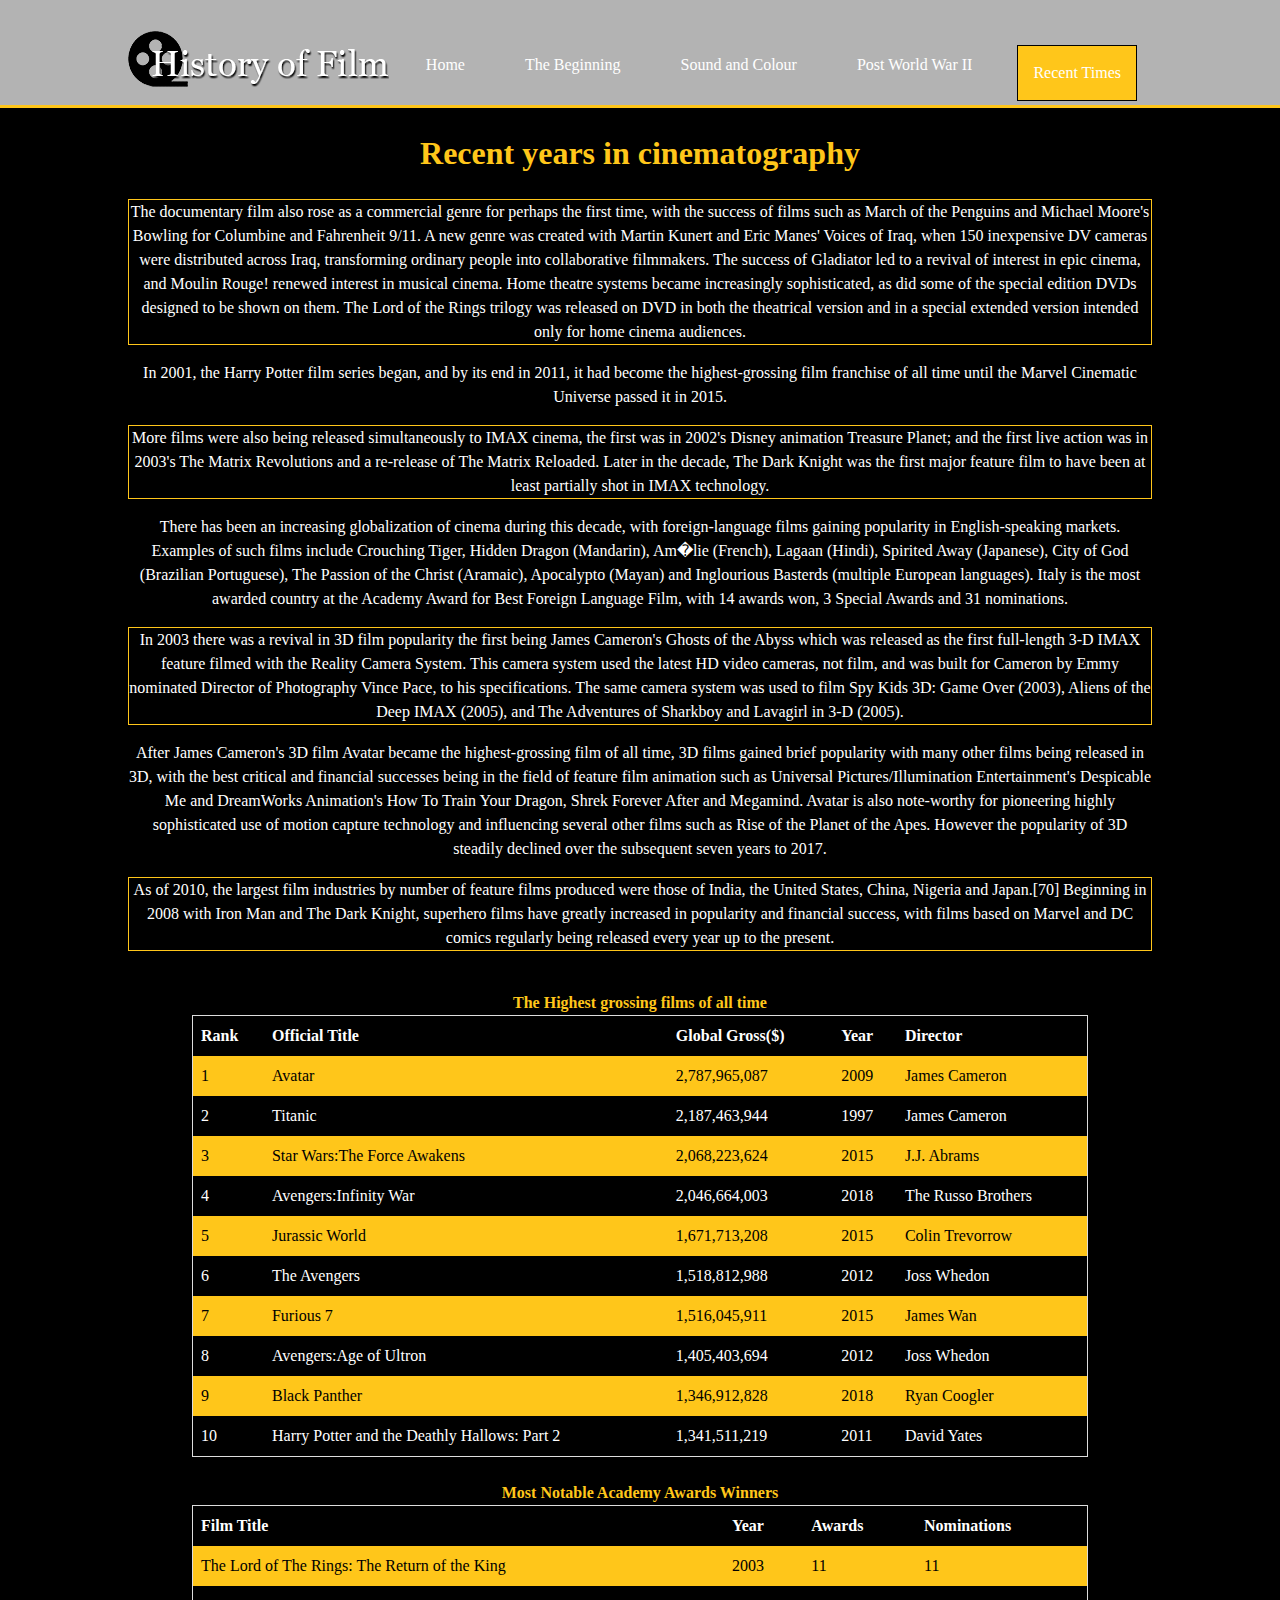
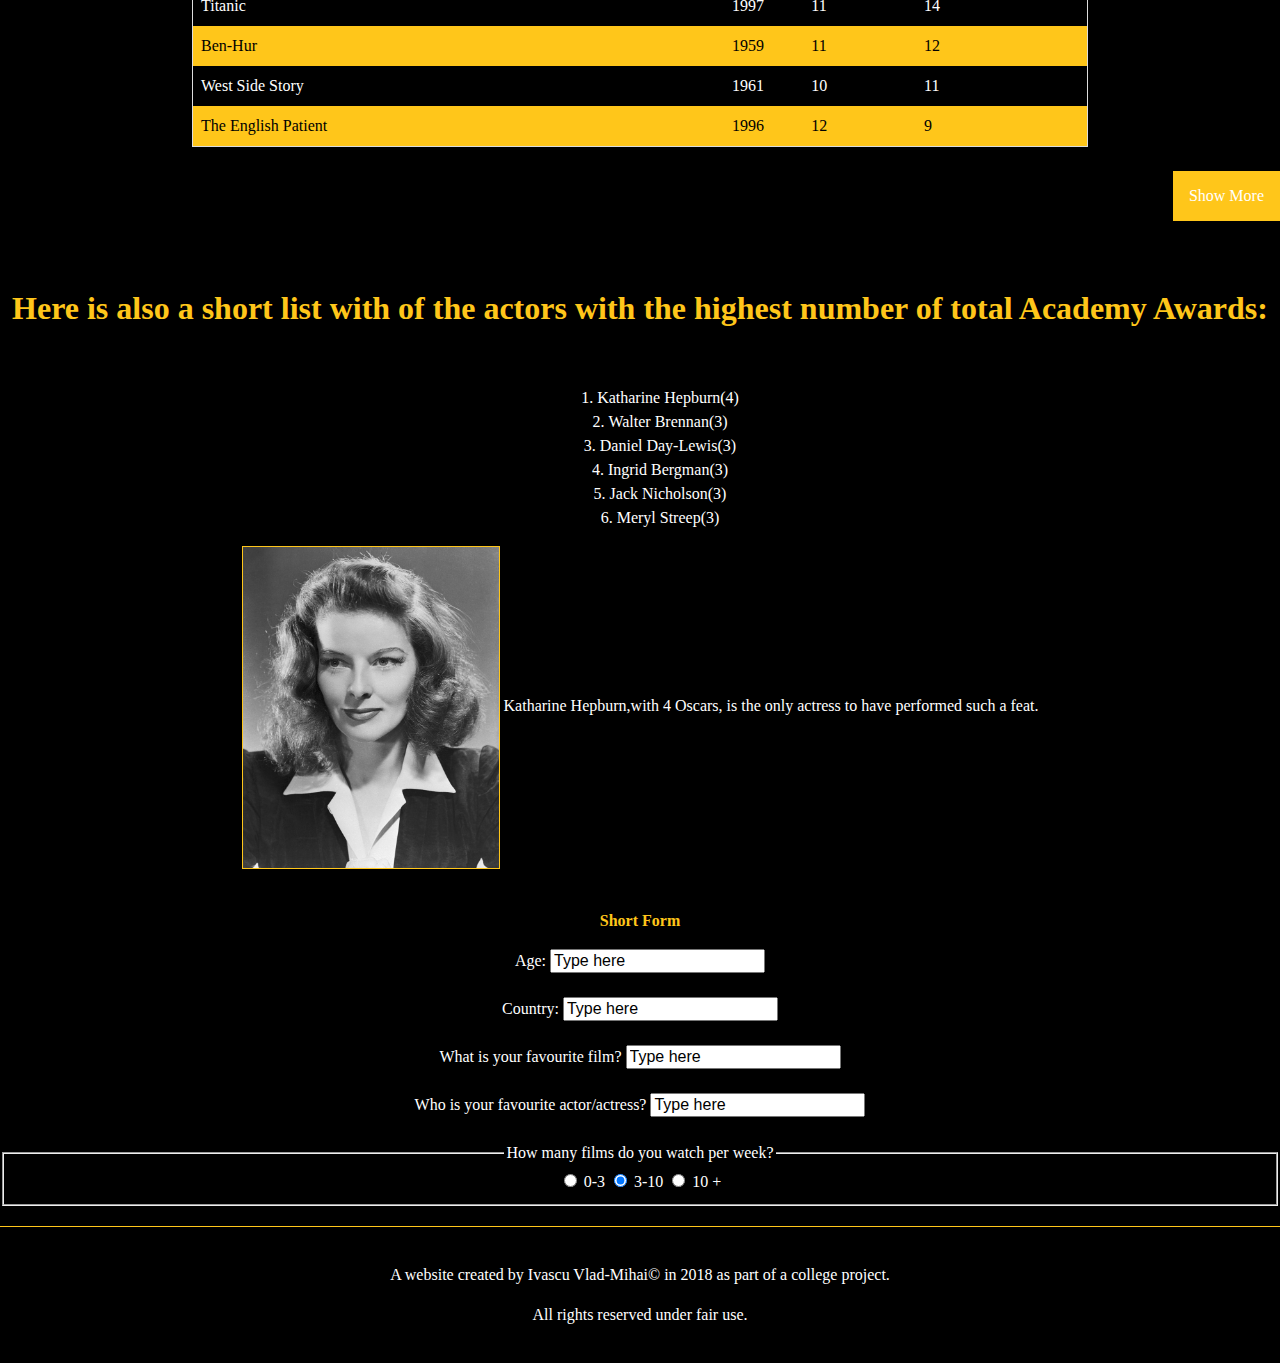
<file: today.html>
<!DOCTYPE html>
<html>
	
	<head>
		<meta name="viewport" content="width=device-width">
		<meta name="author" content="Ivascu Vlad">
		<meta name="description" content="History of film">
		<link rel="stylesheet" type="text/css" href="mystyle3.css">
		<script src = "javascript3.js"></script>
		<title> Recent Times </title>
	<link rel="shortcut icon" href="iconita.ico" >
	</head>


	<body>  
		<header>
			<div class="frame">
				<div id="brand">
					<img src="brand.png">
				</div>

				<nav>
					<ul>
						<li><a href="main.html">Home</a></li>
						<li><a href="begin.html">The Beginning</a></li>
						<li><a href="socol.html">Sound and Colour</a></li>
						<li><a href="pww2.html">Post World War II </a></li>
						<li><a class="current" href="today.html">Recent Times</a></li>

					</ul>
				</nav>

			</div>
		</header>



		<section id="index">
			<div class="frame">
				<article>
					<h1 class="subtitle" id="recent">Recent years in cinematography</h1>
					<p>The documentary film also rose as a commercial genre for perhaps the first time, with the success of films such as March of the Penguins and Michael Moore's Bowling for Columbine and Fahrenheit 9/11. A new genre was created with Martin Kunert and Eric Manes' Voices of Iraq, when 150 inexpensive DV cameras were distributed across Iraq, transforming ordinary people into collaborative filmmakers. The success of Gladiator led to a revival of interest in epic cinema, and Moulin Rouge! renewed interest in musical cinema. Home theatre systems became increasingly sophisticated, as did some of the special edition DVDs designed to be shown on them. The Lord of the Rings trilogy was released on DVD in both the theatrical version and in a special extended version intended only for home cinema audiences.</p>

<p>In 2001, the Harry Potter film series began, and by its end in 2011, it had become the highest-grossing film franchise of all time until the Marvel Cinematic Universe passed it in 2015.</p>

<p>More films were also being released simultaneously to IMAX cinema, the first was in 2002's Disney animation Treasure Planet; and the first live action was in 2003's The Matrix Revolutions and a re-release of The Matrix Reloaded. Later in the decade, The Dark Knight was the first major feature film to have been at least partially shot in IMAX technology.</p>

<p>There has been an increasing globalization of cinema during this decade, with foreign-language films gaining popularity in English-speaking markets. Examples of such films include Crouching Tiger, Hidden Dragon (Mandarin), Am�lie (French), Lagaan (Hindi), Spirited Away (Japanese), City of God (Brazilian Portuguese), The Passion of the Christ (Aramaic), Apocalypto (Mayan) and Inglourious Basterds (multiple European languages). Italy is the most awarded country at the Academy Award for Best Foreign Language Film, with 14 awards won, 3 Special Awards and 31 nominations.</p>

<p>In 2003 there was a revival in 3D film popularity the first being James Cameron's Ghosts of the Abyss which was released as the first full-length 3-D IMAX feature filmed with the Reality Camera System. This camera system used the latest HD video cameras, not film, and was built for Cameron by Emmy nominated Director of Photography Vince Pace, to his specifications. The same camera system was used to film Spy Kids 3D: Game Over (2003), Aliens of the Deep IMAX (2005), and The Adventures of Sharkboy and Lavagirl in 3-D (2005).</p>

<p>After James Cameron's 3D film Avatar became the highest-grossing film of all time, 3D films gained brief popularity with many other films being released in 3D, with the best critical and financial successes being in the field of feature film animation such as Universal Pictures/Illumination Entertainment's Despicable Me and DreamWorks Animation's How To Train Your Dragon, Shrek Forever After and Megamind. Avatar is also note-worthy for pioneering highly sophisticated use of motion capture technology and influencing several other films such as Rise of the Planet of the Apes. However the popularity of 3D steadily declined over the subsequent seven years to 2017.</p>

<p>As of 2010, the largest film industries by number of feature films produced were those of India, the United States, China, Nigeria and Japan.[70] Beginning in 2008 with Iron Man and The Dark Knight, superhero films have greatly increased in popularity and financial success, with films based on Marvel and DC comics regularly being released every year up to the present.</p>				
	
				</article>



			</div>
		</section>

<br>

		<div style="overflow-x:auto;">
  <table>
<caption><strong>The Highest grossing films of all time</strong></caption>
    <tr>
      <th class="aux" >Rank</th>
      <th class="aux" >Official Title</th>
      <th class="aux" >Global Gross($)</th>
      <th class="aux" >Year</th>
      <th class="aux" >Director</th>
    </tr>
    <tr>
      <td>1</td>
      <td>Avatar</td>
      <td>2,787,965,087</td>
      <td>2009</td>
      <td>James Cameron</td>
    </tr>
     <tr>
      <td>2</td>
      <td>Titanic</td>
      <td>2,187,463,944</td>
      <td>1997</td>
      <td>James Cameron</td>
    </tr>
     <tr>
      <td>3</td>
      <td>Star Wars:The Force Awakens</td>
      <td>2,068,223,624</td>
      <td>2015</td>
      <td>J.J. Abrams</td>
    </tr>
 <tr>
      <td>4</td>
      <td>Avengers:Infinity War</td>
      <td>2,046,664,003</td>
      <td>2018</td>
      <td>The Russo Brothers</td>
    </tr>
 <tr>
      <td>5</td>
      <td>Jurassic World</td>
      <td>1,671,713,208</td>
      <td>2015</td>
      <td>Colin Trevorrow</td>
    </tr>
 <tr>
      <td>6</td>
      <td>The Avengers</td>
      <td>1,518,812,988</td>
      <td>2012</td>
      <td>Joss Whedon</td>
    </tr>
 <tr>
      <td>7</td>
      <td>Furious 7</td>
      <td>1,516,045,911</td>
      <td>2015</td>
      <td>James Wan</td>
    </tr>
 <tr>
      <td>8</td>
      <td>Avengers:Age of Ultron</td>
      <td>1,405,403,694</td>
      <td>2012</td>
      <td>Joss Whedon</td>
    </tr>
 <tr>
      <td>9</td>
      <td>Black Panther</td>
      <td>1,346,912,828</td>
      <td>2018</td>
      <td>Ryan Coogler</td>
    </tr>
 <tr>
      <td>10</td>
      <td>Harry Potter and the Deathly Hallows: Part 2</td>
      <td>1,341,511,219</td>
      <td>2011</td>
      <td>David Yates</td>
    </tr>
  </table>
</div>

<br>

<div style="overflow-x:auto;">
  <table id="table2">
<caption><strong>Most Notable Academy Awards Winners</strong></caption>
    <tr>
      <th class="aux" >Film Title</th>
      <th class="aux" >Year</th>
      <th class="aux" >Awards</th>
      <th class="aux" >Nominations</th>
    </tr>
    <tr>
      <td>The Lord of The Rings: The Return of the King</td>
      <td>2003</td>
      <td>11</td>
      <td>11</td>
    </tr>
     <tr>
      <td>Titanic</td>
      <td>1997</td>
      <td>11</td>
      <td>14</td>
    </tr>
     <tr>
      <td>Ben-Hur</td>
      <td>1959</td>
      <td>11</td>
      <td>12</td>
    </tr>
 <tr>
      <td>West Side Story</td>
      <td>1961</td>
      <td>10</td>
      <td>11</td>

    </tr>
 <tr>
      <td>The English Patient</td>
      <td>1996</td>
      <td>12</td>
      <td>9</td>
    </tr>
 
  </table>

  <br>

  <section id="btnsection">
  <button id="test" class="addbtn" onclick="addmore()">Show More</button>



</section>

</div>

<span>

<p id="textinfo">
<h5 class="subtitle">Here is also a short list with of the actors with the highest number of total Academy Awards:</h3>
</p>
	<ol>
		<li> Katharine Hepburn(4)</li>
		<li>Walter Brennan(3)</li>
		<li>Daniel Day-Lewis(3)</li>
		<li>Ingrid Bergman(3)</li>
		<li>Jack Nicholson(3)</li>
		<li>Meryl Streep(3)</li>
	</ol>


</span>

<div id="hepburns">
  <img id="pozahepburn"  src="hepburn.jpg">
  <span id="texthepburn">  Katharine Hepburn,with 4 Oscars, is the only actress to have performed such a feat.</span>
</div>

<br>

<div id="quiz">
	<h3>Short Form</h3>
	
Age: <input type="text"  value="Type here"><br><br>
Country: <input type="text" " value="Type here"><br><br>
What is your favourite film? <input type="text" " value="Type here"><br><br>
Who is your favourite actor/actress? <input type="text" " value="Type here"><br><br>

<form>
    <fieldset>
        <legend>How many films do you watch per week?</legend>


            <input type="radio" name="answer">
            <label >0-3</label>



            <input type="radio" name="answer"  checked>
            <label >3-10</label>


            <input type="radio" name="answer" >
            <label >10 +</label>

</fieldset>
</form>


</div>


		<footer>
			<p>A website created by Ivascu Vlad-Mihai&copy in 2018 as part of a college project.</p>
			<p>All rights reserved under fair use.</p>
		</footer>

	</body>

</html>
</file>
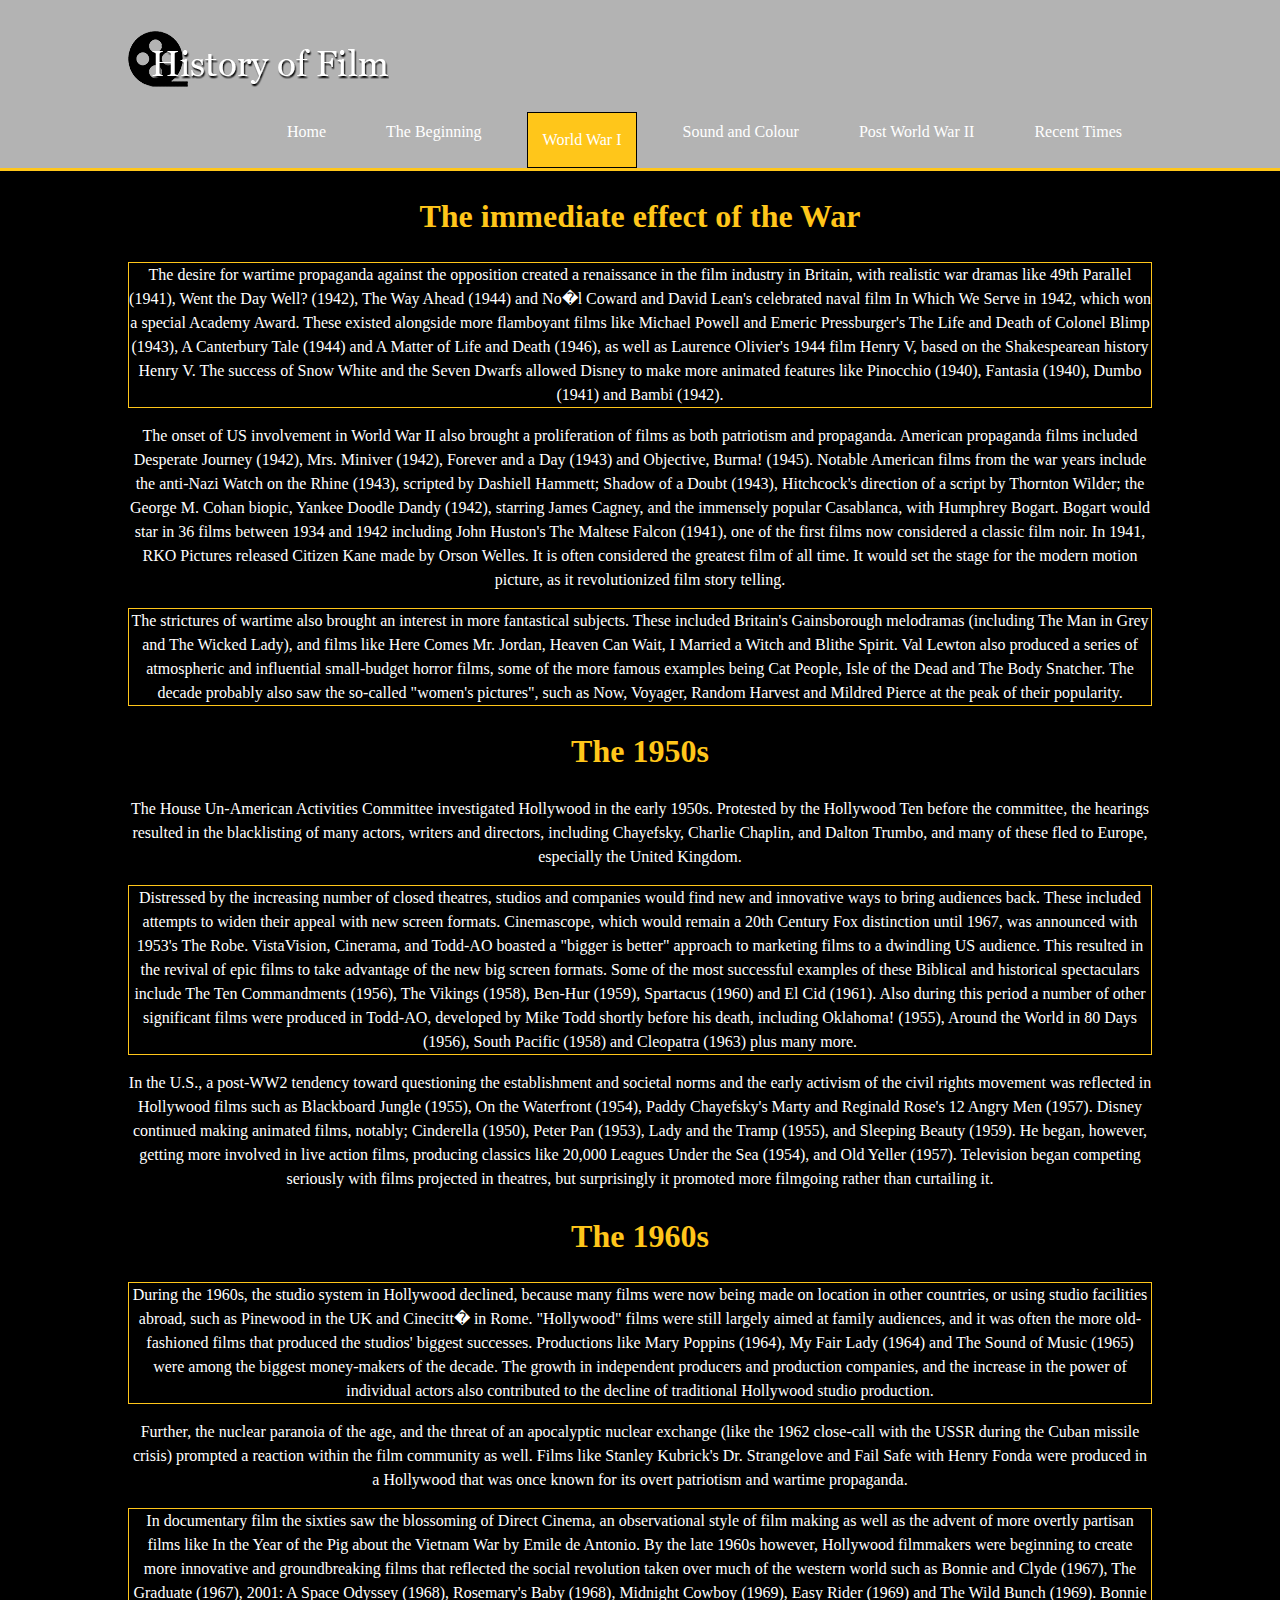
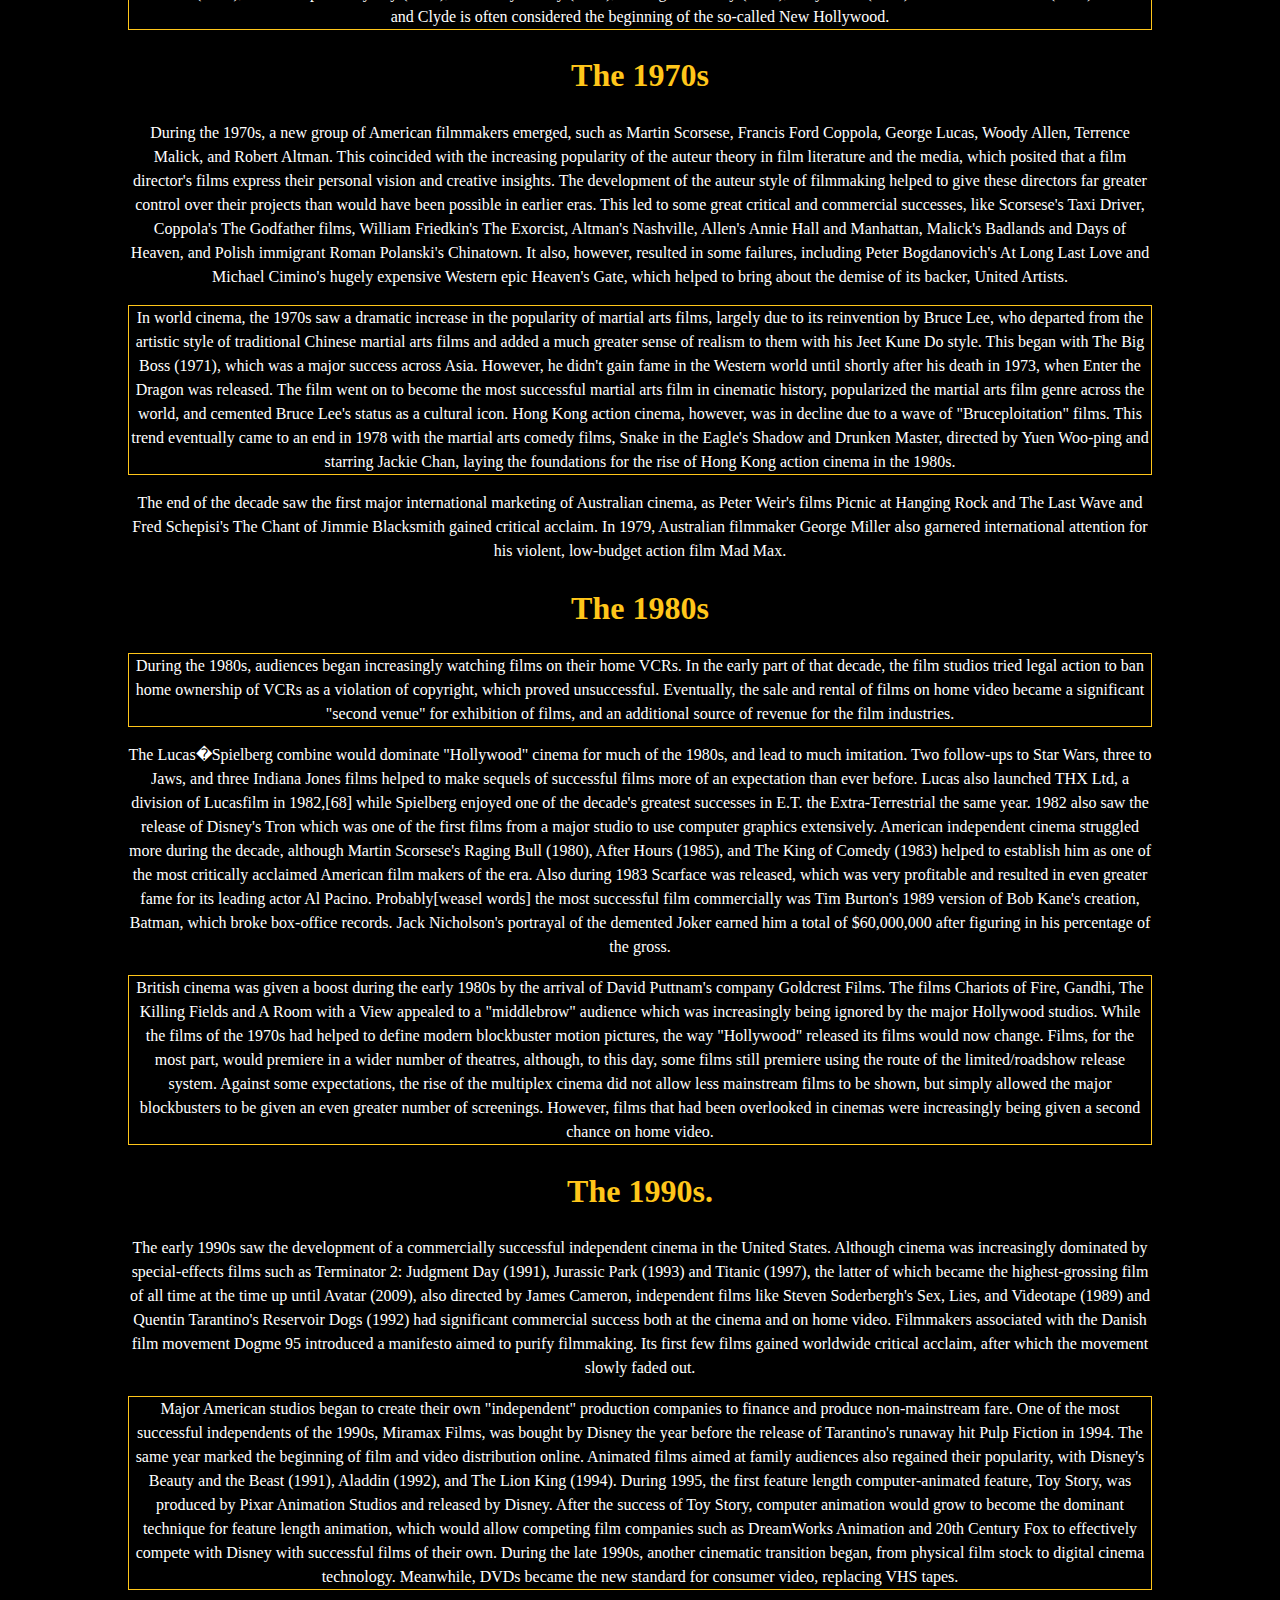
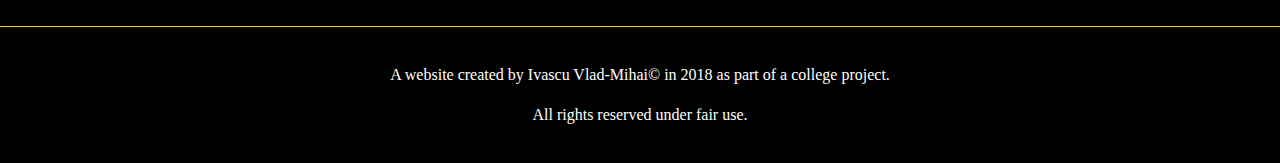
<file: ww1.html>
<!DOCTYPE html>
<html>
	
	<head>
		<meta name="viewport" content="width=device-width">
		<meta name="author" content="Ivascu Vlad">
		<meta name="description" content="History of film">
		<link rel="stylesheet" type="text/css" href="mystyle2.css">
		<script src = "javascript.js"></script>
		<title> The Beginning </title> 
	</head>


	<body>  
		<header>
			<div class="frame">
				<div id="brand">
					<img src="brand.png">
				</div>

				<nav>
					<ul>
						<li><a href="main.html">Home</a></li>
						<li><a href="begin.html">The Beginning</a></li>
						<li><a class = "current" href="ww1.html">World War I</a></li>
						<li><a href="socol.html">Sound and Colour</a></li>
						<li><a href="pww2.html">Post World War II </a></li>
						<li><a href="today.html">Recent Times</a></li>

					</ul>
				</nav>

			</div>
		</header>



		<section id="index">
			<div class="frame">
				<article>
					<h1 class="subtitle" id="postwar">The immediate effect of the War</h1>	<p>The desire for wartime propaganda against the opposition created a renaissance in the film industry in Britain, with realistic war dramas like 49th Parallel (1941), Went the Day Well? (1942), The Way Ahead (1944) and No�l Coward and David Lean's celebrated naval film In Which We Serve in 1942, which won a special Academy Award. These existed alongside more flamboyant films like Michael Powell and Emeric Pressburger's The Life and Death of Colonel Blimp (1943), A Canterbury Tale (1944) and A Matter of Life and Death (1946), as well as Laurence Olivier's 1944 film Henry V, based on the Shakespearean history Henry V. The success of Snow White and the Seven Dwarfs allowed Disney to make more animated features like Pinocchio (1940), Fantasia (1940), Dumbo (1941) and Bambi (1942).
					</p>

					<p>The onset of US involvement in World War II also brought a proliferation of films as both patriotism and propaganda. American propaganda films included Desperate Journey (1942), Mrs. Miniver (1942), Forever and a Day (1943) and Objective, Burma! (1945). Notable American films from the war years include the anti-Nazi Watch on the Rhine (1943), scripted by Dashiell Hammett; Shadow of a Doubt (1943), Hitchcock's direction of a script by Thornton Wilder; the George M. Cohan biopic, Yankee Doodle Dandy (1942), starring James Cagney, and the immensely popular Casablanca, with Humphrey Bogart. Bogart would star in 36 films between 1934 and 1942 including John Huston's The Maltese Falcon (1941), one of the first films now considered a classic film noir. In 1941, RKO Pictures released Citizen Kane made by Orson Welles. It is often considered the greatest film of all time. It would set the stage for the modern motion picture, as it revolutionized film story telling.
					</p>


					<p>The strictures of wartime also brought an interest in more fantastical subjects. These included Britain's Gainsborough melodramas (including The Man in Grey and The Wicked Lady), and films like Here Comes Mr. Jordan, Heaven Can Wait, I Married a Witch and Blithe Spirit. Val Lewton also produced a series of atmospheric and influential small-budget horror films, some of the more famous examples being Cat People, Isle of the Dead and The Body Snatcher. The decade probably also saw the so-called "women's pictures", such as Now, Voyager, Random Harvest and Mildred Pierce at the peak of their popularity.</p>


					<h1 class="subtitle" id="an1950">The 1950s</h1>
					<p>The House Un-American Activities Committee investigated Hollywood in the early 1950s. Protested by the Hollywood Ten before the committee, the hearings resulted in the blacklisting of many actors, writers and directors, including Chayefsky, Charlie Chaplin, and Dalton Trumbo, and many of these fled to Europe, especially the United Kingdom.
					</p>

					<p>
					Distressed by the increasing number of closed theatres, studios and companies would find new and innovative ways to bring audiences back. These included attempts to widen their appeal with new screen formats. Cinemascope, which would remain a 20th Century Fox distinction until 1967, was announced with 1953's The Robe. VistaVision, Cinerama, and Todd-AO boasted a "bigger is better" approach to marketing films to a dwindling US audience. This resulted in the revival of epic films to take advantage of the new big screen formats. Some of the most successful examples of these Biblical and historical spectaculars include The Ten Commandments (1956), The Vikings (1958), Ben-Hur (1959), Spartacus (1960) and El Cid (1961). Also during this period a number of other significant films were produced in Todd-AO, developed by Mike Todd shortly before his death, including Oklahoma! (1955), Around the World in 80 Days (1956), South Pacific (1958) and Cleopatra (1963) plus many more.</p>

					<p>
						In the U.S., a post-WW2 tendency toward questioning the establishment and societal norms and the early activism of the civil rights movement was reflected in Hollywood films such as Blackboard Jungle (1955), On the Waterfront (1954), Paddy Chayefsky's Marty and Reginald Rose's 12 Angry Men (1957). Disney continued making animated films, notably; Cinderella (1950), Peter Pan (1953), Lady and the Tramp (1955), and Sleeping Beauty (1959). He began, however, getting more involved in live action films, producing classics like 20,000 Leagues Under the Sea (1954), and Old Yeller (1957). Television began competing seriously with films projected in theatres, but surprisingly it promoted more filmgoing rather than curtailing it.
					</p>

				<h1 class="subtitle" id="an1960">The 1960s</h1>
					<p>During the 1960s, the studio system in Hollywood declined, because many films were now being made on location in other countries, or using studio facilities abroad, such as Pinewood in the UK and Cinecitt� in Rome. "Hollywood" films were still largely aimed at family audiences, and it was often the more old-fashioned films that produced the studios' biggest successes. Productions like Mary Poppins (1964), My Fair Lady (1964) and The Sound of Music (1965) were among the biggest money-makers of the decade. The growth in independent producers and production companies, and the increase in the power of individual actors also contributed to the decline of traditional Hollywood studio production.
					</p>

					<p>
					Further, the nuclear paranoia of the age, and the threat of an apocalyptic nuclear exchange (like the 1962 close-call with the USSR during the Cuban missile crisis) prompted a reaction within the film community as well. Films like Stanley Kubrick's Dr. Strangelove and Fail Safe with Henry Fonda were produced in a Hollywood that was once known for its overt patriotism and wartime propaganda.</p>

					<p>
						In documentary film the sixties saw the blossoming of Direct Cinema, an observational style of film making as well as the advent of more overtly partisan films like In the Year of the Pig about the Vietnam War by Emile de Antonio. By the late 1960s however, Hollywood filmmakers were beginning to create more innovative and groundbreaking films that reflected the social revolution taken over much of the western world such as Bonnie and Clyde (1967), The Graduate (1967), 2001: A Space Odyssey (1968), Rosemary's Baby (1968), Midnight Cowboy (1969), Easy Rider (1969) and The Wild Bunch (1969). Bonnie and Clyde is often considered the beginning of the so-called New Hollywood.
					</p>


			<h1 class="subtitle" id="an1970" >The 1970s</h1>
					<p>During the 1970s, a new group of American filmmakers emerged, such as Martin Scorsese, Francis Ford Coppola, George Lucas, Woody Allen, Terrence Malick, and Robert Altman. This coincided with the increasing popularity of the auteur theory in film literature and the media, which posited that a film director's films express their personal vision and creative insights. The development of the auteur style of filmmaking helped to give these directors far greater control over their projects than would have been possible in earlier eras. This led to some great critical and commercial successes, like Scorsese's Taxi Driver, Coppola's The Godfather films, William Friedkin's The Exorcist, Altman's Nashville, Allen's Annie Hall and Manhattan, Malick's Badlands and Days of Heaven, and Polish immigrant Roman Polanski's Chinatown. It also, however, resulted in some failures, including Peter Bogdanovich's At Long Last Love and Michael Cimino's hugely expensive Western epic Heaven's Gate, which helped to bring about the demise of its backer, United Artists.
					</p>

					<p>
					In world cinema, the 1970s saw a dramatic increase in the popularity of martial arts films, largely due to its reinvention by Bruce Lee, who departed from the artistic style of traditional Chinese martial arts films and added a much greater sense of realism to them with his Jeet Kune Do style. This began with The Big Boss (1971), which was a major success across Asia. However, he didn't gain fame in the Western world until shortly after his death in 1973, when Enter the Dragon was released. The film went on to become the most successful martial arts film in cinematic history, popularized the martial arts film genre across the world, and cemented Bruce Lee's status as a cultural icon. Hong Kong action cinema, however, was in decline due to a wave of "Bruceploitation" films. This trend eventually came to an end in 1978 with the martial arts comedy films, Snake in the Eagle's Shadow and Drunken Master, directed by Yuen Woo-ping and starring Jackie Chan, laying the foundations for the rise of Hong Kong action cinema in the 1980s.</p>

					<p>
						The end of the decade saw the first major international marketing of Australian cinema, as Peter Weir's films Picnic at Hanging Rock and The Last Wave and Fred Schepisi's The Chant of Jimmie Blacksmith gained critical acclaim. In 1979, Australian filmmaker George Miller also garnered international attention for his violent, low-budget action film Mad Max.
					</p>

				
				<h1 class="subtitle" id="an1980">The 1980s</h1>
					<p>During the 1980s, audiences began increasingly watching films on their home VCRs. In the early part of that decade, the film studios tried legal action to ban home ownership of VCRs as a violation of copyright, which proved unsuccessful. Eventually, the sale and rental of films on home video became a significant "second venue" for exhibition of films, and an additional source of revenue for the film industries.
					</p>

					<p>
					The Lucas�Spielberg combine would dominate "Hollywood" cinema for much of the 1980s, and lead to much imitation. Two follow-ups to Star Wars, three to Jaws, and three Indiana Jones films helped to make sequels of successful films more of an expectation than ever before. Lucas also launched THX Ltd, a division of Lucasfilm in 1982,[68] while Spielberg enjoyed one of the decade's greatest successes in E.T. the Extra-Terrestrial the same year. 1982 also saw the release of Disney's Tron which was one of the first films from a major studio to use computer graphics extensively. American independent cinema struggled more during the decade, although Martin Scorsese's Raging Bull (1980), After Hours (1985), and The King of Comedy (1983) helped to establish him as one of the most critically acclaimed American film makers of the era. Also during 1983 Scarface was released, which was very profitable and resulted in even greater fame for its leading actor Al Pacino. Probably[weasel words] the most successful film commercially was Tim Burton's 1989 version of Bob Kane's creation, Batman, which broke box-office records. Jack Nicholson's portrayal of the demented Joker earned him a total of $60,000,000 after figuring in his percentage of the gross.</p>

					<p>
						British cinema was given a boost during the early 1980s by the arrival of David Puttnam's company Goldcrest Films. The films Chariots of Fire, Gandhi, The Killing Fields and A Room with a View appealed to a "middlebrow" audience which was increasingly being ignored by the major Hollywood studios. While the films of the 1970s had helped to define modern blockbuster motion pictures, the way "Hollywood" released its films would now change. Films, for the most part, would premiere in a wider number of theatres, although, to this day, some films still premiere using the route of the limited/roadshow release system. Against some expectations, the rise of the multiplex cinema did not allow less mainstream films to be shown, but simply allowed the major blockbusters to be given an even greater number of screenings. However, films that had been overlooked in cinemas were increasingly being given a second chance on home video.
					</p>
					
					<h1 class="subtitle" id="an1990" >The 1990s.</h1>
					<p>
						The early 1990s saw the development of a commercially successful independent cinema in the United States. Although cinema was increasingly dominated by special-effects films such as Terminator 2: Judgment Day (1991), Jurassic Park (1993) and Titanic (1997), the latter of which became the highest-grossing film of all time at the time up until Avatar (2009), also directed by James Cameron, independent films like Steven Soderbergh's Sex, Lies, and Videotape (1989) and Quentin Tarantino's Reservoir Dogs (1992) had significant commercial success both at the cinema and on home video. Filmmakers associated with the Danish film movement Dogme 95 introduced a manifesto aimed to purify filmmaking. Its first few films gained worldwide critical acclaim, after which the movement slowly faded out.
					</p>
					<p>
						Major American studios began to create their own "independent" production companies to finance and produce non-mainstream fare. One of the most successful independents of the 1990s, Miramax Films, was bought by Disney the year before the release of Tarantino's runaway hit Pulp Fiction in 1994. The same year marked the beginning of film and video distribution online. Animated films aimed at family audiences also regained their popularity, with Disney's Beauty and the Beast (1991), Aladdin (1992), and The Lion King (1994). During 1995, the first feature length computer-animated feature, Toy Story, was produced by Pixar Animation Studios and released by Disney. After the success of Toy Story, computer animation would grow to become the dominant technique for feature length animation, which would allow competing film companies such as DreamWorks Animation and 20th Century Fox to effectively compete with Disney with successful films of their own. During the late 1990s, another cinematic transition began, from physical film stock to digital cinema technology. Meanwhile, DVDs became the new standard for consumer video, replacing VHS tapes.
					</p>
				</article>



			</div>
		</section>


		<footer>
			<p>A website created by Ivascu Vlad-Mihai&copy in 2018 as part of a college project.</p>
			<p>All rights reserved under fair use.</p>
		</footer>

	</body>




</html>
</file>
<file: mystyle.css>
*
{
	font-size: 16px;
}

body
{
	font-family: Georgia,serif;
	line-height: 1.5;
	padding:0;
	margin:0;
	color:white;
	background-color: black;
}

.frame
{
	width:80%;
	margin:auto;
	overflow:hidden;
}

header
{
	background:#b3b3b3;
	color:white;
	padding-top:30px;
	border-bottom:#ffc61a 3px solid;
	min-height:75px;
}

header a{
	color:white;
	text-decoration:none;
}

header ul
{
	padding:0;
	margin:0;
}

header li
{
	float:left;
	display:inline;
	padding: 0 15px 0 15px;
}

#brand
{
	float:left;
}

#brand h1
{
	margin:0;
}

header nav
{
	float:right;
	margin-top: 15px;
}


/*Showcase*/

#showcase
{
	min-height:400px;
	background:url('showcasepic.jpg') no-repeat 0 -450px;
	text-align:center;
	color:white;
	text-shadow: 2px 2px 4px black;
	border-bottom:#ffc61a 3px solid;
}

#showcase h1
{
	margin-top:110px;
	font-size: 3.7em;
}

#showcase p
{
	margin-top:170px;
	font-size: 1.3em;
}

/*Boxes*/

#boxes
{
	margin-top:30px;
	text-align: center;
	
}

#boxes .box
{	
	float:left;
	width:30%;
	padding:15px;
	text-align:center;
}

#boxes .box img
{
	width:90px;
	height:auto;
}

.showimg
{
	width:30%;
}

footer{
	padding:20px;
	margin-top:20px;
	text-align:center;
	border-top:#ffc61a 1px solid;;
}

.subtitle
{text-align: center;
font-size: 2em;
color: #ffc61a;}

article p:nth-of-type(2n+1)
{border:#ffc61a 1px solid;}

/* Sidebar */
aside#sidebar
{
	float:right;
	width:30%;
	margin-top:10px;
}

button
{
	margin-bottom: 10px;
}

.dropbtn {
    background-color: #ffc61a;
    color: white;
    padding: 16px;
    font-family: Georgia,serif;
    border: none;
    cursor: pointer;

}

.dropdown {
    float: right;
    position: relative;
    display: inline-block;
}

.dropdown-content {
    display: none;
    position: absolute;
    background-color: #f1f1f1;
    min-width: 160px;
    overflow: auto;
    box-shadow: 0px 8px 16px 0px rgba(0,0,0,0.2);
    right: 0;
    z-index: 1;
}

.dropdown-content a {
    color: black;
    padding: 12px 16px;
    text-decoration: none;
    display: block;
}

.dropdown a:hover {background-color: #ffc61a;}

.show {display: block;}

/*Article*/
article{
	float:left;
	width:65%;
}

/*Imgs from Sidebar*/

aside img
{
	width:90%;
	padding:10px;
	border: 2px #ffc61a solid;
}

aside figcaption
{
	text-align: center;
}

@media only screen and (max-width: 1200px) {
    #boxes
    {
    	display: none
    }
}

@media only screen and (max-width: 600px) {
    aside
    {
    	display: none
    }

    article{
    text-align: center;
	float:center;
	width:90%;
}
}



@media only screen and (min-width: 1100px) {
  
nav a:hover
{
background-color: black;
padding:15px;
border:#ffc61a 1px solid;
}

nav li a {
	display: block;
	padding: 8px 15px;
	text-decoration: none;
	color: white;
	 }

.current
{
	background-color:#ffc61a;
	padding:15px;
	border:black 1px solid;
}

}

@media only screen and (max-width: 1100px)
{
	.current
{
	color:#ffc61a;
}
	
	nav a:hover
	{
		color:black;
	}



}
</file>
<file: mystyle2.css>
*
{
	font-size: 16px;
}

body
{
	font-family: Georgia,serif;
	line-height: 1.5;
	padding:0;
	margin:0;
	color:white;
	background-color: black;
}

.frame
{
	width:80%;
	margin:auto;
	overflow:hidden;
}

header
{
	background:#b3b3b3;
	color:white;
	padding-top:30px;
	border-bottom:#ffc61a 3px solid;
	min-height:75px;
}

header a{
	color:white;
	text-decoration:none;
}

header ul
{
	padding:0;
	margin:0;
}

header li
{
	float:left;
	display:inline;
	padding: 0 15px 0 15px;
}

#brand
{
	float:left;
}

#brand h1
{
	margin:0;
}

header nav
{
	float:right;
	margin-top: 15px;
}




footer{
	padding:20px;
	margin-top:20px;
	text-align:center;
	border-top:#ffc61a 1px solid;;
}

.subtitle
{text-align: center;
font-size: 2em;
color: #ffc61a;}

article p:nth-of-type(2n+1)
{border:#ffc61a 1px solid;}


aside#sidebar
{
	float:right;
	width:30%;
	margin-top:10px;
}

button
{
	margin-bottom: 10px;
}

.dropbtn {
    background-color: #ffc61a;
    color: white;
    padding: 16px;
    font-family: Georgia,serif;
    border: none;
    cursor: pointer;

}

.dropdown {
    float: right;
    position: relative;
    display: inline-block;
}

.dropdown-content {
    display: none;
    position: absolute;
    background-color: #f1f1f1;
    min-width: 160px;
    overflow: auto;
    box-shadow: 0px 8px 16px 0px rgba(0,0,0,0.2);
    right: 0;
    z-index: 1;
}

.dropdown-content a {
    color: black;
    padding: 12px 16px;
    text-decoration: none;
    display: block;
}

.dropdown a:hover {background-color: #ffc61a;}

.show {display: block;}


article{
	text-align:center;
	width:auto;
}

#currentImage
{
    display: block;
    margin-left: auto;
    margin-right: auto;
    width: auto;
    border:#ffc61a 1px solid;
}

#currentText, #helperText
{
  font-size: 0.8em;
  text-align:center;
}

@media only screen and (min-width: 1100px) {
  
nav a:hover
{
background-color: black;
padding:15px;
border:#ffc61a 1px solid;
}

nav li a {
	display: block;
	padding: 8px 15px;
	text-decoration: none;
	color: white;
	 }

.current
{
	background-color:#ffc61a;
	padding:15px;
	border:black 1px solid;
}

}


@media only screen and (max-width: 1100px)
{
	.current
{
	color:#ffc61a;
}
	
	nav a:hover
	{
		color:black;
	}



}
</file>
<file: mystyle4.css>
*
{
	font-size: 16px;
}

body
{
	font-family: Georgia,serif;
	line-height: 1.5;
	padding:0;
	margin:0;
	color:white;
	background-color: black;
}

.frame
{
	width:80%;
	margin:auto;
	overflow:hidden;
}

header
{
	background:#b3b3b3;
	color:white;
	padding-top:30px;
	border-bottom:gray 3px solid;
	min-height:75px;
}

header a{
	color:white;
	text-decoration:none;
}

header ul
{
	padding:0;
	margin:0;
}

header li
{
	float:left;
	display:inline;
	padding: 0 15px 0 15px;
}

#brand
{
	float:left;
}

#brand h1
{
	margin:0;
}

header nav
{
	float:right;
	margin-top: 15px;
}
@media only screen and (min-width: 1100px) {
  
nav a:hover
{
background-color: black;
padding:15px;
border:#ffc61a 1px solid;
}

nav li a {
	display: block;
	padding: 8px 15px;
	text-decoration: none;
	color: white;
	 }

.current
{
	background-color:#ffc61a;
	padding:15px;
	border:black 1px solid;
}

}

@media only screen and (max-width: 1100px)
{
	.current
{
	color:#ffc61a;
}
	
	nav a:hover
	{
		color:black;
	}



}

footer{
	padding:20px;
	margin-top:20px;
	text-align:center;
	border-top:gray 1px solid;;
}

.subtitle
{text-align: center;
font-size: 2em;
color: gray;}

article p:nth-of-type(2n+1)
{border:gray 1px solid;}

aside#sidebar
{
	float:right;
	width:30%;
	margin-top:10px;
}

button
{
	margin-bottom: 10px;
	margin:right: 20px;
}

.addbtn {
    background-color: gray;
    color: white;
    padding: 16px;
    font-family: Georgia,serif;
    border: none;
    cursor: pointer;
    float: right;

}

.dropdown {
    float: right;
    position: relative;
    display: inline-block;
}

.dropdown-content {
    display: none;
    position: absolute;
    background-color: #f1f1f1;
    min-width: 160px;
    overflow: auto;
    box-shadow: 0px 8px 16px 0px rgba(0,0,0,0.2);
    right: 0;
    z-index: 1;
}

.dropdown-content a {
    color: black;
    padding: 12px 16px;
    text-decoration: none;
    display: block;
}

.dropdown a:hover {background-color: gray;}

.show {display: block;}

article{
	text-align:center;
	width:auto;
}

#currentImage
{
    display: block;
    margin-left: auto;
    margin-right: auto;
    width: auto;
    border:gray 1px solid;
}

#currentText, #helperText
{
  font-size: 1.2em;
  text-align:center;
}

table {
    border-collapse: collapse;
    border-spacing: 0;
    border: 1px solid #ddd;
    float:center;
    text-align:center;
    width:70%; 
    margin-left:15%; 
    margin-right:15%;
}

th, td {
    text-align: left;
    padding: 8px;
}

tr:nth-child(even){
color:black;
background-color: gray;}


.aux{
background-color: black;
}

caption
{
color:gray;
}

figure
{
	float:center;
}

figure img
{
	width:20%;
	padding:10px;
	border: 2px gray solid;
}

.colorbtn {
    background-color: #ffc61a;
    color: white;
    padding: 16px;
    font-family: Georgia,serif;
    border: none;
    cursor: pointer;
    float:right;

}
</file>
<file: mystyle3.css>
*
{
	font-size: 16px;
}

body
{
	font-family: Georgia,serif;
	line-height: 1.5;
	padding:0;
	margin:0;
	color:white;
	background-color: black;
}

.frame
{
	width:80%;
	margin:auto;
	overflow:hidden;
}

header
{
	background:#b3b3b3;
	color:white;
	padding-top:30px;
	border-bottom:#ffc61a 3px solid;
	min-height:75px;
}

header a{
	color:white;
	text-decoration:none;
}

header ul
{
	padding:0;
	margin:0;
}

header li
{
	float:left;
	display:inline;
	padding: 0 15px 0 15px;
}

#brand
{
	float:left;
}

#brand h1
{
	margin:0;
}

header nav
{
	float:right;
	margin-top: 15px;
}

footer{
	padding:20px;
	margin-top:20px;
	text-align:center;
	border-top:#ffc61a 1px solid;;
}

.subtitle
{text-align: center;
font-size: 2em;
color: #ffc61a;}

article p:nth-of-type(2n+1)
{border:#ffc61a 1px solid;}


aside#sidebar
{
	float:right;
	width:30%;
	margin-top:10px;
}

button
{
	margin-bottom: 10px;
	margin:right: 20px;
}

.addbtn {
    background-color: #ffc61a;
    color: white;
    padding: 16px;
    font-family: Georgia,serif;
    border: none;
    cursor: pointer;
    float: right;

}

.dropdown {
    float: right;
    position: relative;
    display: inline-block;
}

.dropdown-content {
    display: none;
    position: absolute;
    background-color: #f1f1f1;
    min-width: 160px;
    overflow: auto;
    box-shadow: 0px 8px 16px 0px rgba(0,0,0,0.2);
    right: 0;
    z-index: 1;
}

.dropdown-content a {
    color: black;
    padding: 12px 16px;
    text-decoration: none;
    display: block;
}

.dropdown a:hover {background-color: #ffc61a;}

.show {display: block;}


article{
	text-align:center;
	width:auto;
}

#currentImage
{
    display: block;
    margin-left: auto;
    margin-right: auto;
    width: auto;
    border:#ffc61a 1px solid;
}

#currentText, #helperText
{
  font-size: 1.2em;
  text-align:center;
}

table {
    border-collapse: collapse;
    border-spacing: 0;
    border: 1px solid #ddd;
    float:center;
    text-align:center;
    width:70%; 
    margin-left:15%; 
    margin-right:15%;
}

th, td {
    text-align: left;
    padding: 8px;
}

tr:nth-child(even){
color:black;
background-color: #ffc61a}


.aux{
background-color: black;
}

caption
{
color:#ffc61a;
}


ol,span >p {
float:center;
text-align:center;
list-style-position: inside;
}

#pozahepburn
{
vertical-align:middle;
border:#ffc61a 1px solid;
width:20%;

}


#hepburns
{
	float:center;
	display: table;
	margin: 0 auto;
	text-align: center;
}

@media only screen and (max-width: 800px) {
    #hepburns{
    display:none;
}


}

@media only screen and (min-width: 1100px) {
  
nav a:hover
{
background-color: black;
padding:15px;
border:#ffc61a 1px solid;
}

nav li a {
	display: block;
	padding: 8px 15px;
	text-decoration: none;
	color: white;
	 }

.current
{
	background-color:#ffc61a;
	padding:15px;
	border:black 1px solid;
}

}

@media only screen and (max-width: 1100px)
{
	.current
{
	color:#ffc61a;
}
	
	nav a:hover
	{
		color:black;
	}



}

#quiz
{
	float: center;
	text-align: center;
}

div > h3
{
	color: #ffc61a;
}
</file>
